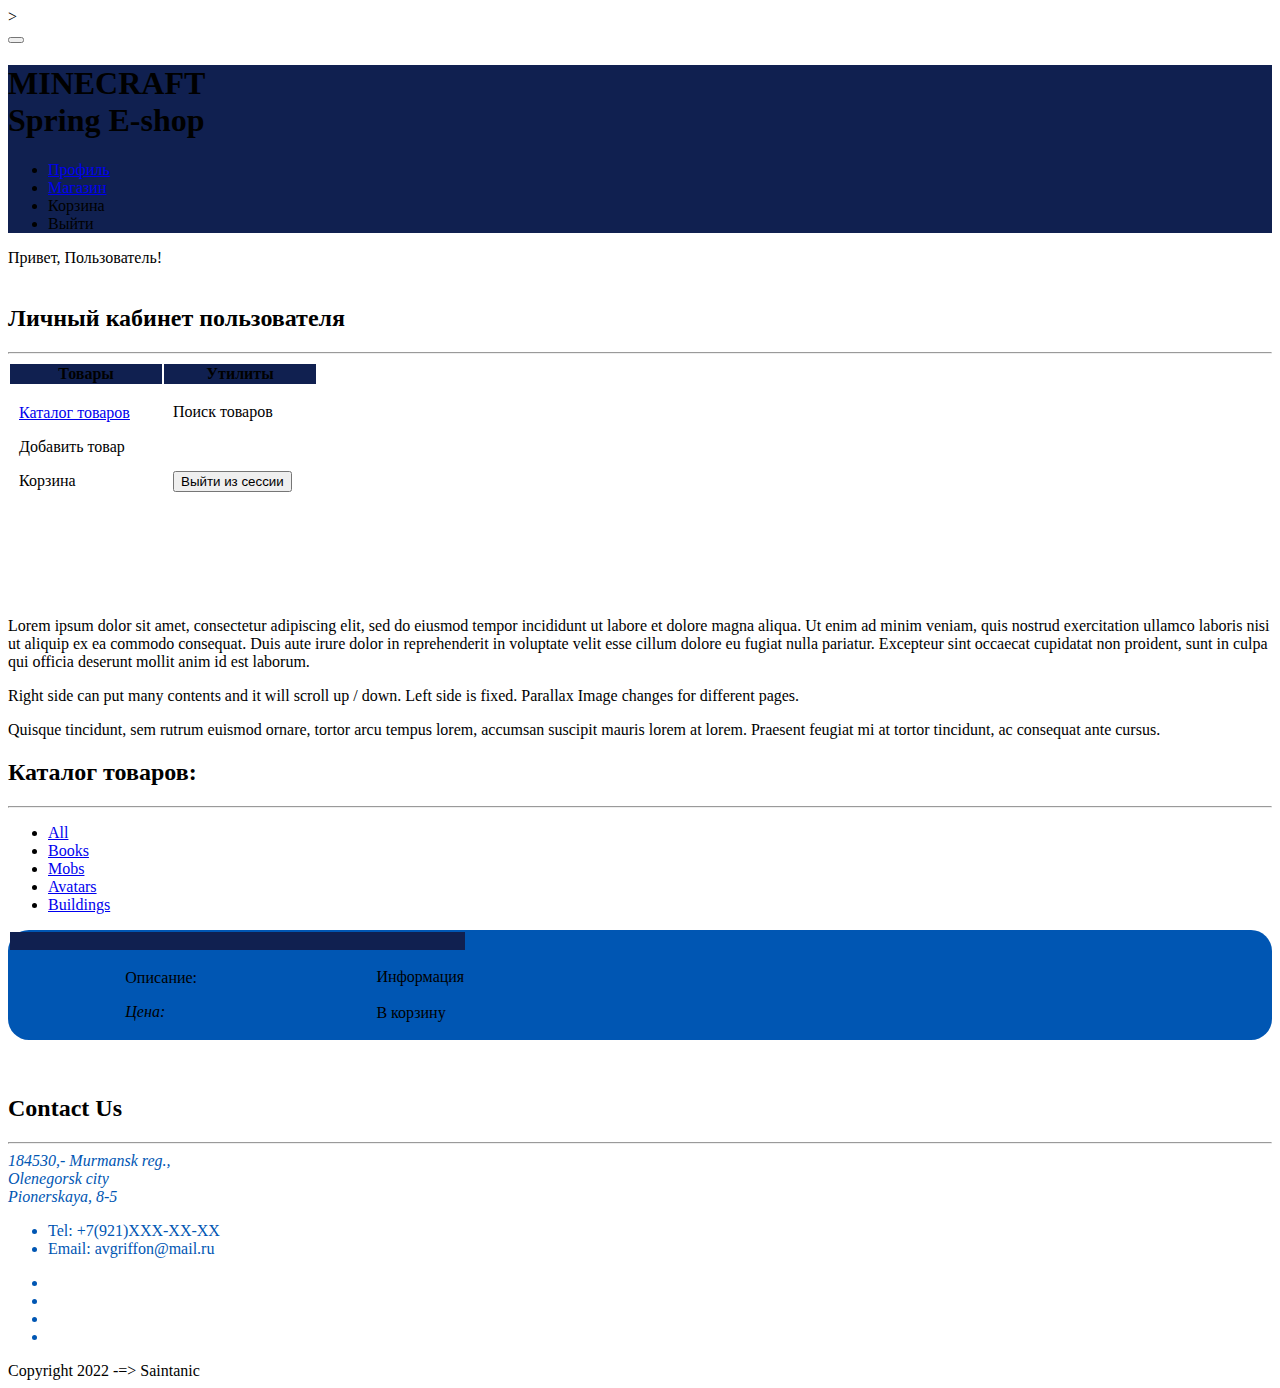
<file: SpringEshop/src/main/resources/templates/user/index.html>
<!DOCTYPE html>
<html lang="en" xmlns:th="http://www.thymeleaf.org" xmlns="http://www.w3.org/1999/html">
<head>
    <meta charset="UTF-8">
    <meta name="viewport" content="width=device-width, initial-scale=1.0">
    <title>Клиент панель</title>>
    <link th:href="@{/css/all.min.css}" rel="stylesheet">                              <!-- https://fontawesome.com/-->
    <link th:href="@{/css/magnific-popup.css}" type="text/css" rel="stylesheet">       <!-- https://dimsemenov.com/plugins/magnific-popup/ -->
    <link th:href="@{/img/bootstrap.min.css}" type="text/css" rel="stylesheet">        <!-- https://getbootstrap.com/ -->
    <link th:href="@{/slick/slick.min.css}" type="text/css" rel="stylesheet">          <!-- https://kenwheeler.github.io/slick/ -->
    <link th:href="@{/slick/slick-theme.css}" type="text/css" rel="stylesheet">
    <link th:href="@{/css/templatemo-upright.css}" type="text/css" rel="stylesheet">
</head>
<body>
<div class="container-fluid">
    <div class="row">
        <!-- Leftside bar -->
        <div th:id="tm-sidebar" class="tm-sidebar">
            <nav class="tm-nav">
                <button class="navbar-toggler" type="button" aria-label="Toggle navigation">
                    <i class="fas fa-bars"></i></button>
                <div style="background-color: #102050">
                    <div class="tm-brand-box">
                        <h1 class="tm-brand">MINECRAFT<br>Spring E-shop</h1>
                    </div>
                    <ul th:id="tm-main-nav">
                        <li class="nav-item">
                            <div class="triangle-right"></div>
                            <div class="nav-link"><a href="#home" th:href="@{/admin}">Профиль</a></div>
                        </li>
                        <li class="nav-item">
                            <div class="triangle-right"></div>
                            <div class="nav-link"><a href="#gallery" th:href="@{/product}">Магазин</a></div>
                        </li>
                        <li class="nav-item">
                            <div class="triangle-right"></div>
                            <div class="nav-link"><a th:href="@{/cart}">Корзина</a></div>
                        </li>
                        <li class="nav-item">
                            <div class="triangle-right"></div>
                            <div class="nav-link"><a th:href="@{/logout}">Выйти</a></div>
                        </li>
                    </ul>
                </div>
                <footer class="mb-3 tm-mt-200">
                    Привет, Пользователь! <br> &nbsp;
                </footer>
            </nav>
        </div>

        <div class="tm-main">
            <!-- Home section -->
            <div class="tm-section-wrap">
                <div class="tm-parallax" data-parallax="scroll" data-image-src="/img/img-01.jpg"></div>
                <section id="home" class="tm-section">
                    <h2 class="tm-text-primary">Личный кабинет пользователя</h2>
                    <hr class="mb-5">
                    <div class="row">
                        <div class="col-lg-6 tm-col-home mb-4">
                            <div class="tm-text-container">
                                <div class="tm-text-container"></div>
                                <table style="border: none">
                                    <thead>
                                    <tr style="background-color: #102050">
                                        <th colspan="2"> <b style="text-align: left">Товары</b></th>
                                        <th colspan="2"> <b style="text-align: left">Утилиты</b></th></tr>
                                    </thead>
                                    <tbody>
                                    <tr>
                                        <td style="width: 2%"> &nbsp; </td>
                                        <td style="width: 48%">
                                            <p> <a href="#gallery">Каталог товаров</a> </p>
                                            <p> <a th:href="@{/admin/product/add}" >Добавить товар</a> </p>
                                            <p> <a th:href="@{/cart}">Корзина</a> </p>
                                        </td>
                                        <td style="width: 2%"> &nbsp; </td>
                                        <td style="width: 48%">
                                            <p><a th:href="@{/product}">Поиск товаров</a> </p>
                                            <p> &nbsp; </p>
                                            <p> <form method="post" th:action="@{/logout}">
                                            <input type="submit" value="Выйти из сессии"></form> </p>
                                        </td>
                                    </tr>
                                    </tbody>
                                </table>
                            </div>
                        </div><br><br><br><br><br>
                        <div class="col-lg-6 tm-col-home mb-4">
                            <div class="tm-text-container">
                                <div class="tm-icon-container mb-5 mr-0 ml-auto"></div>
                                <p>
                                    Lorem ipsum dolor sit amet, consectetur adipiscing elit, sed do
                                    eiusmod tempor incididunt ut labore et dolore magna aliqua. Ut
                                    enim ad minim veniam, quis nostrud exercitation ullamco laboris
                                    nisi ut aliquip ex ea commodo consequat. Duis aute irure dolor
                                    in reprehenderit in voluptate velit esse cillum dolore eu fugiat
                                    nulla pariatur. Excepteur sint occaecat cupidatat non proident,
                                    sunt in culpa qui officia deserunt mollit anim id est laborum.
                                </p><p>
                                    Right side can put many contents and it will
                                    scroll up / down. Left side is fixed. Parallax
                                    Image changes for different pages.
                                </p><p>
                                    Quisque tincidunt, sem rutrum euismod ornare, tortor arcu tempus
                                    lorem, accumsan suscipit mauris lorem at lorem. Praesent feugiat
                                    mi at tortor tincidunt, ac consequat ante cursus.
                                </p>
                                <div class="text-right"></div>
                            </div>
                        </div>
                    </div>
                </section>
            </div>
            <!-- Gallery section -->
            <div class="tm-section-wrap">
                <div class="tm-parallax" data-parallax="scroll" data-image-src="/img/img-02.jpg"></div>
                <section th:id="gallery" class="tm-section">
                    <h2 class="tm-text-primary">Каталог товаров:</h2>
                    <hr class="mb-5">
                    <ul class="tm-gallery-links">
                        <li>
                            <a href="javascript:void(0);" class="active tm-gallery-link" data-filter="*"> All </a>
                        </li>
                        <li>
                            <a href="javascript:void(0);" class="tm-gallery-link" data-filter="Books"> Books </a>
                        </li>
                        <li>
                            <a href="javascript:void(0);" class="tm-gallery-link" data-filter="Mobs"> Mobs </a>
                        </li>
                        <li>
                            <a href="javascript:void(0);" class="tm-gallery-link" data-filter="Avatars"> Avatars </a>
                        </li>
                        <li>
                            <a href="javascript:void(0);" class="tm-gallery-link" data-filter="Buildings"> Buildings </a>
                        </li>
                    </ul>
                    <div class="tm-gallery">
                        <div th:each="product : ${products}">
                            <div th:class="'effect-honey tm-gallery-item '+${product.getCategory().getName()}" style="margin-outside: 20px">
                                <div class="flex-row" style="background-color: #0056b3; border-radius: 21px;">
                                    <table style="border: none">
                                        <thead>
                                        <tr style="background-color: #102050"><th colspan="4">
                                            <p th:text="'Товар: ' + ${product.getTitle()}"></p></th></tr>
                                        </thead>
                                        <tbody>
                                        <tr>
                                            <td style="width: 25%; text-align: center">
                                                <img th:src="'/img/' + ${product.imageList[0].getFileName()}" width="50%"/>
                                            </td>
                                            <td style="width: 50%">
                                                <p>Описание: <i th:text="${product.getDescription()}"/></p>
                                                <p>Цена: <b th:text="${product.getPrice()}"/></p>
                                            </td>
                                            <td>
                                                <p>&nbsp;</p>
                                            </td>
                                            <td style="width: 20%">
                                                <a th:href="@{/product/info/{id}(id=${product.getId()})}">Информация</a>
                                                <br> &nbsp;
                                                <br><a th:href="@{/cart/add/{id}(id=${product.getId()})}">В корзину</a>
                                            </td>
                                        </tr>
                                        </tbody>
                                    </table>
                                </div>
                            </div>
                        </div><br><br>
                    </div>
                </section>
            </div>

            <!-- Contact section -->
            <div class="tm-section-wrap">
                <div class="tm-parallax" data-parallax="scroll" data-image-src="/img/img-04.jpg"></div>
                <div th:id="contact" class="tm-section">
                    <h2 class="tm-text-primary">Contact Us</h2>
                    <hr class="mb-5">
                    <div class="row" style="color: #0056b3">
                        <div class="col-xl-6 tm-contact-col-l mb-4"></div>
                        <div class="col-xl-6 tm-contact-col-r">
                            <!-- Map -->
                            <div class="mapouter mb-4">
                                <div class="gmap_canvas"></div>
                            </div>
                            <!-- Address -->
                            <address class="mb-4">
                                184530,- Murmansk reg.,<br>Olenegorsk city<br>Pionerskaya, 8-5
                            </address>
                            <!-- Links -->
                            <ul class="tm-contact-links mb-4">
                                <li class="mb-2">
                                    <a th:href="@{tel:8921XXXXXXX}">
                                        <i class="fas fa-phone mr-2 tm-contact-link-icon"></i>
                                        Tel: +7(921)XXX-XX-XX
                                    </a>
                                </li>
                                <li>
                                    <a th:href="@{mailto:mail.ru}">
                                        <i class="fas fa-at mr-2 tm-contact-link-icon"></i>
                                        Email: avgriffon@mail.ru
                                    </a>
                                </li>
                            </ul>
                            <ul class="tm-contact-social">
                                <li><a th:href="@{www.fb.com/templatemo}" class="tm-social-link"><i class="fab fa-facebook"></i></a></li>
                                <li><a th:href="@{www.twitter.com}" class="tm-social-link"><i class="fab fa-twitter"></i></a></li>
                                <li><a th:href="@{www.instagram.com}" class="tm-social-link"><i class="fab fa-instagram"></i></a></li>
                                <li><a th:href="@{www.youtube.com}" class="tm-social-link"><i class="fab fa-youtube"></i></a></li>
                            </ul>
                        </div>
                    </div>
                </div>
            </div>

            <div class="tm-section-wrap tm-copyright row">
                <div class="col-12">
                    <div class="text-right"> Copyright 2022 -=> Saintanic </div>
                </div>
            </div>
        </div> <!-- main -->
    </div>
</div>
<script th:src="@{/js/jquery-3.4.1.min.js}"></script>          <!-- https://jquery.com/ -->
<script th:src="@{/js/jquery.singlePageNav.min.js}"></script>  <!-- https://github.com/ChrisWojcik/single-page-nav -->
<script th:src="@{/js/parallax/parallax.min.js}"></script>     <!-- https://pixelcog.github.io/parallax.js/ -->
<script th:src="@{/js/imagesloaded.pkgd.min.js}"></script>     <!-- https://imagesloaded.desandro.com/ -->
<script th:src="@{/js/isotope.pkgd.min.js}"></script>          <!-- https://isotope.metafizzy.co/ -->
<script th:src="@{/js/jquery.magnific-popup.min.js}"></script> <!-- https://dimsemenov.com/plugins/magnific-popup/ -->
<script th:src="@{/slick/slick.min.js}"></script>              <!-- https://kenwheeler.github.io/slick/ -->
<script th:src="@{/js/templatemo-script.js}"></script>
</body>
</html>
</file>
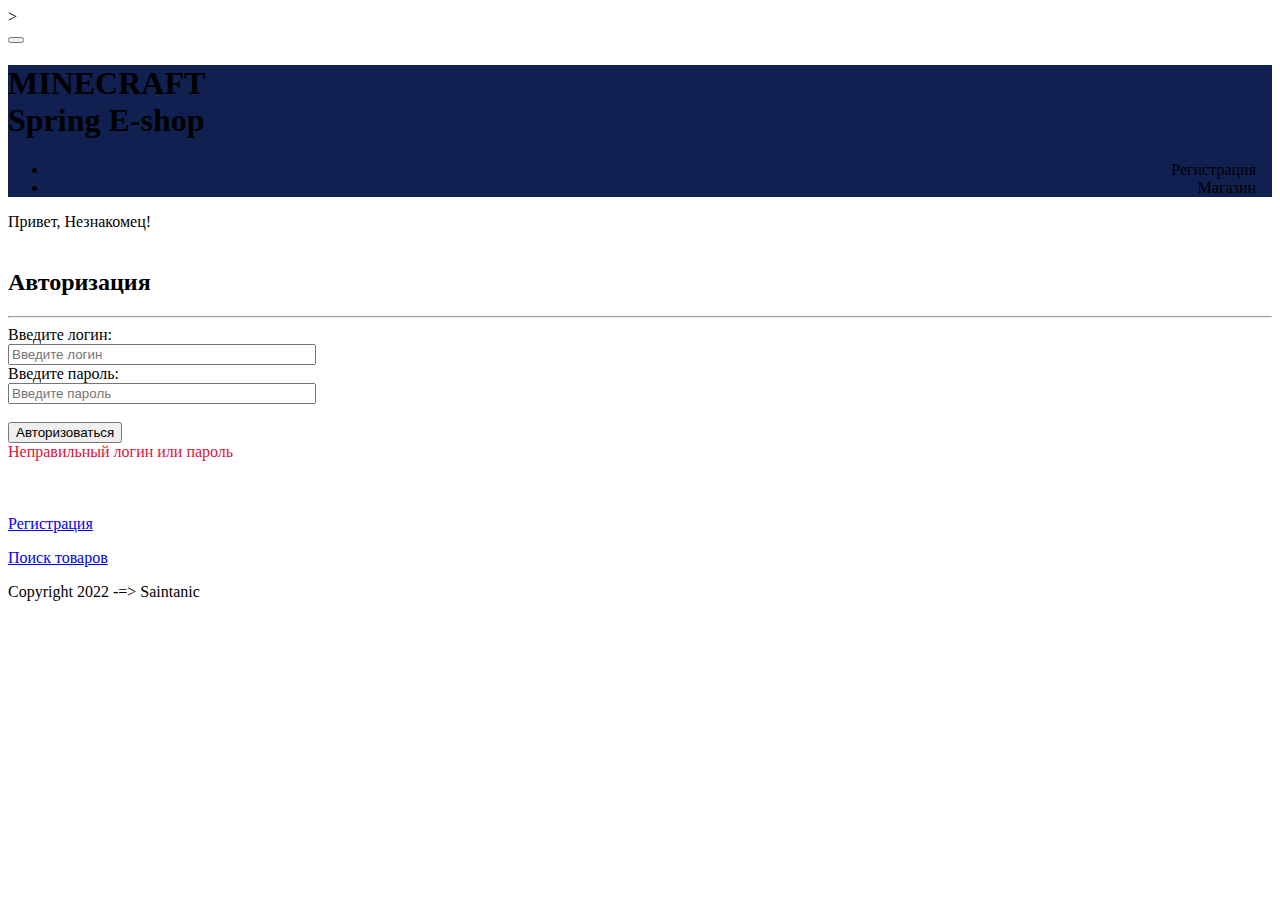
<file: SpringEshop/src/main/resources/templates/login.html>
<!DOCTYPE html>
<html lang="en" xmlns:th="http://www.thymeleaf.org" xmlns="http://www.w3.org/1999/html">
<head>
    <meta charset="UTF-8">
    <meta name="viewport" content="width=device-width, initial-scale=1.0">
    <title>Авторизация</title>>
    <link th:href="@{/css/magnific-popup.css}" type="text/css" rel="stylesheet">       <!-- https://dimsemenov.com/plugins/magnific-popup/ -->
    <link th:href="@{/img/bootstrap.min.css}" type="text/css" rel="stylesheet">        <!-- https://getbootstrap.com/ -->
    <link th:href="@{/slick/slick.min.css}" type="text/css" rel="stylesheet">          <!-- https://kenwheeler.github.io/slick/ -->
    <link th:href="@{/slick/slick-theme.css}" type="text/css" rel="stylesheet">
    <link th:href="@{/css/templatemo-upright.css}" type="text/css" rel="stylesheet">
</head>
<body>
<div class="container-fluid">
    <div class="row">
        <!-- Leftside bar -->
        <div th:id="tm-sidebar" class="tm-sidebar">
            <nav class="tm-nav">
                <button class="navbar-toggler" type="button" aria-label="Toggle navigation">
                    <i class="fas fa-bars"></i></button>
                <div style="background-color: #102050">
                    <div class="tm-brand-box">
                        <h1 class="tm-brand">MINECRAFT<br>Spring E-shop</h1>
                    </div>
                    <ul align="right" id="tm-main-nav">
                        <li class="nav-item">
                            <div class="nav-link"><a th:href="@{/auth/registration}">Регистрация&nbsp;&nbsp;&nbsp;&nbsp;</a></div>
                        </li>
                        <li class="nav-item">
                            <div class="nav-link"><a th:href="@{/product}">Магазин&nbsp;&nbsp;&nbsp;&nbsp;</a></div>
                        </li>
                    </ul>
                </div>
                <footer class="mb-3 tm-mt-200">
                    Привет, Незнакомец! <br> &nbsp;
                </footer>
            </nav>
        </div>
        <div class="tm-main">
            <!-- Home section -->
            <div class="tm-section-wrap">
                <div class="tm-parallax" data-parallax="scroll" data-image-src="/img/img-01.jpg"></div>
                <section id="home" class="tm-section">
                    <h2 class="tm-text-primary">Авторизация</h2>
                    <hr class="mb-5">
                    <div class="row">
                        <div class="col-lg-6 tm-col-home mb-4">
                            <div class="tm-text-container">
                                <form method="POST" action="/process_login">
                                    <input type="hidden" th:name="${_csrf.parameterName}" th:value="${_csrf.token}">
                                    <label for="username">Введите логин: </label><br>
                                    <input style="width: 300px" type="text" placeholder="Введите логин" name="username" id="username">
                                    <br>
                                    <label for="password">Введите пароль: </label><br>
                                    <input style="width: 300px" type="password" placeholder="Введите пароль" name="password" id="password">
                                    <br><br>
                                    <input type="submit" value="Авторизоваться">
                                    <div th:if="${param.error}" style="color: crimson">
                                        Неправильный логин или пароль
                                    </div>
                                </form><br><br><br>
                                <a href="/auth/registration">Регистрация</a><br>
                                <p><a href="/product">Поиск товаров</a> </p>
                            </div>
                        </div>
                    </div>
                </section>
            </div>

            <div class="tm-section-wrap tm-copyright row">
                <div class="col-12">
                    <div class="text-right"> Copyright 2022 -=> Saintanic </div>
                </div>
            </div>
        </div> <!-- main -->
    </div>
</div>
<script th:src="@{/js/jquery-3.4.1.min.js}"></script>          <!-- https://jquery.com/ -->
<script th:src="@{/js/jquery.singlePageNav.min.js}"></script>  <!-- https://github.com/ChrisWojcik/single-page-nav -->
<script th:src="@{/js/parallax/parallax.min.js}"></script>     <!-- https://pixelcog.github.io/parallax.js/ -->
<script th:src="@{/js/imagesloaded.pkgd.min.js}"></script>     <!-- https://imagesloaded.desandro.com/ -->
<script th:src="@{/js/isotope.pkgd.min.js}"></script>          <!-- https://isotope.metafizzy.co/ -->
<script th:src="@{/js/jquery.magnific-popup.min.js}"></script> <!-- https://dimsemenov.com/plugins/magnific-popup/ -->
<script th:src="@{/slick/slick.min.js}"></script>              <!-- https://kenwheeler.github.io/slick/ -->
<script th:src="@{/js/templatemo-script.js}"></script>
</body>
</html>
</file>
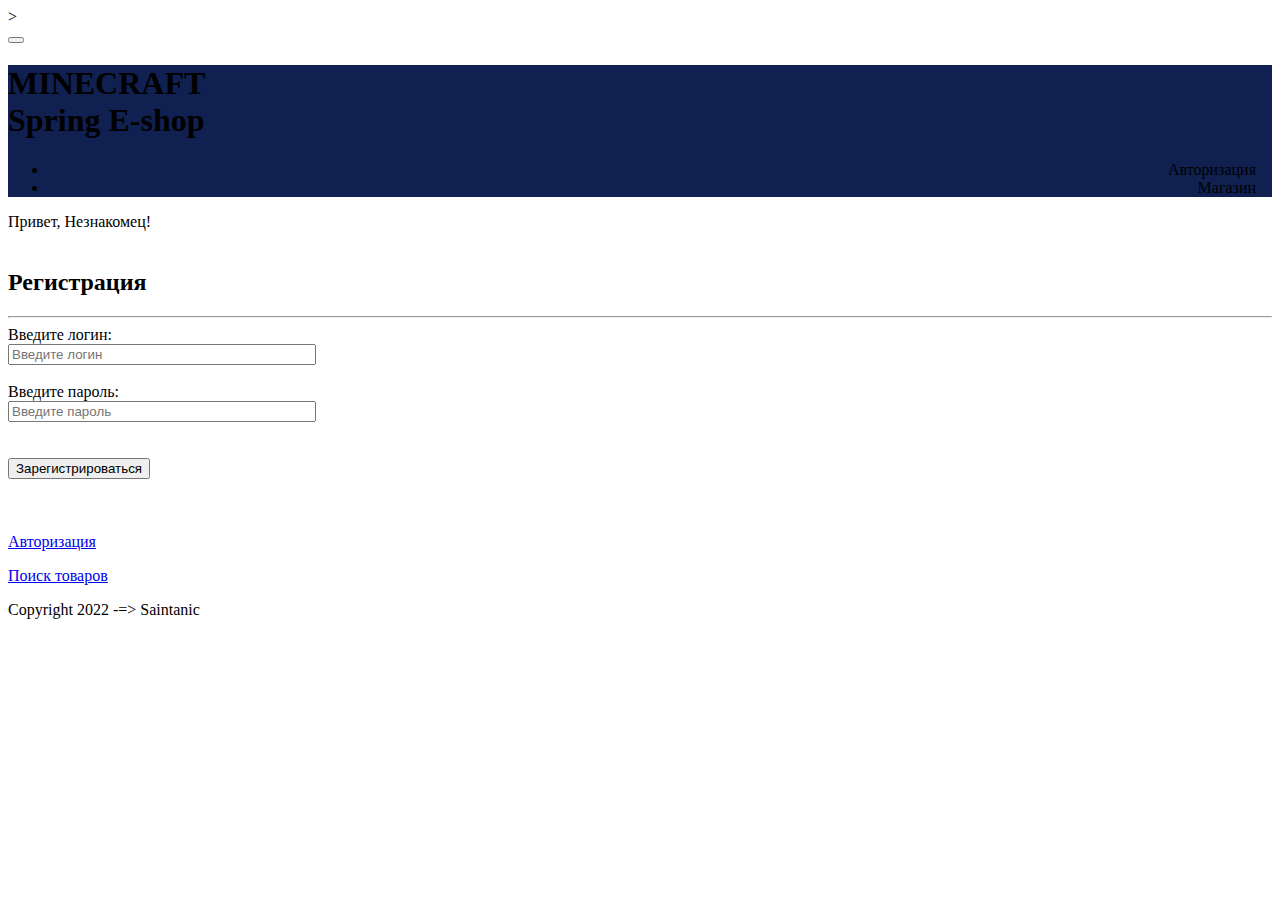
<file: SpringEshop/src/main/resources/templates/registration.html>
<!DOCTYPE html>
<html lang="en" xmlns:th="http://www.thymeleaf.org" xmlns="http://www.w3.org/1999/html">
<head>
  <meta charset="UTF-8">
  <meta name="viewport" content="width=device-width, initial-scale=1.0">
  <title>Регистрация</title>>
  <link th:href="@{/css/magnific-popup.css}" type="text/css" rel="stylesheet">       <!-- https://dimsemenov.com/plugins/magnific-popup/ -->
  <link th:href="@{/img/bootstrap.min.css}" type="text/css" rel="stylesheet">        <!-- https://getbootstrap.com/ -->
  <link th:href="@{/slick/slick.min.css}" type="text/css" rel="stylesheet">          <!-- https://kenwheeler.github.io/slick/ -->
  <link th:href="@{/slick/slick-theme.css}" type="text/css" rel="stylesheet">
  <link th:href="@{/css/templatemo-upright.css}" type="text/css" rel="stylesheet">
</head>
<body>
<div class="container-fluid">
  <div class="row">
    <!-- Leftside bar -->
    <div id="tm-sidebar" class="tm-sidebar">
      <nav class="tm-nav">
        <button class="navbar-toggler" type="button" aria-label="Toggle navigation">
          <i class="fas fa-bars"></i></button>
        <div style="background-color: #102050">
          <div class="tm-brand-box">
            <h1 class="tm-brand">MINECRAFT<br>Spring E-shop</h1>
          </div>
          <ul align="right" id="tm-main-nav">
            <li class="nav-item">
              <div class="nav-link"><div><a th:href="@{/auth/login}">Авторизация&nbsp;&nbsp;&nbsp;&nbsp;</a></div></div>
            </li>
            <li class="nav-item">
              <div class="nav-link"><div><a th:href="@{/product}">Магазин&nbsp;&nbsp;&nbsp;&nbsp;</a></div></div>
            </li>
          </ul>
        </div>
        <footer class="mb-3 tm-mt-200">
          Привет, Незнакомец! <br> &nbsp;
        </footer>
      </nav>
    </div>
    <div class="tm-main">
      <!-- Home section -->
      <div class="tm-section-wrap">
        <div class="tm-parallax" data-parallax="scroll" data-image-src="/img/img-01.jpg"></div>
        <section id="home" class="tm-section">
          <h2 class="tm-text-primary">Регистрация</h2>
          <hr class="mb-5">
          <div class="row">
            <div class="col-lg-6 tm-col-home mb-4">
              <div class="tm-text-container">
                <form method="POST" th:action="@{/auth/registration}" th:object="${person}">
                  <label for="login">Введите логин: </label><br>
                  <input style="width: 300px" type="text" th:field="*{login}" placeholder="Введите логин" name="username" id="login">
                  <div style="color: crimson" th:if="${#fields.hasErrors('login')}" th:errors="*{login}"></div>
                  <br>
                  <label for="password">Введите пароль: </label><br>
                  <input style="width: 300px" type="password" th:field="*{password}" placeholder="Введите пароль" name="password" id="password">
                  <div style="color: crimson" th:if="${#fields.hasErrors('password')}" th:errors="*{password}"></div>
                  <br><br>
                  <input type="submit" value="Зарегистрироваться">
                </form><br><br><br>
                <a href="/auth/login">Авторизация</a><br>
                <p><a href="/product">Поиск товаров</a> </p>
              </div>
            </div>
          </div>
        </section>
      </div>

      <div class="tm-section-wrap tm-copyright row">
        <div class="col-12">
          <div class="text-right"> Copyright 2022 -=> Saintanic </div>
        </div>
      </div>
    </div> <!-- main -->
  </div>
</div>
<script th:src="@{/js/jquery-3.4.1.min.js}"></script>          <!-- https://jquery.com/ -->
<script th:src="@{/js/jquery.singlePageNav.min.js}"></script>  <!-- https://github.com/ChrisWojcik/single-page-nav -->
<script th:src="@{/js/parallax/parallax.min.js}"></script>     <!-- https://pixelcog.github.io/parallax.js/ -->
<script th:src="@{/js/imagesloaded.pkgd.min.js}"></script>     <!-- https://imagesloaded.desandro.com/ -->
<script th:src="@{/js/isotope.pkgd.min.js}"></script>          <!-- https://isotope.metafizzy.co/ -->
<script th:src="@{/js/jquery.magnific-popup.min.js}"></script> <!-- https://dimsemenov.com/plugins/magnific-popup/ -->
<script th:src="@{/slick/slick.min.js}"></script>              <!-- https://kenwheeler.github.io/slick/ -->
<script th:src="@{/js/templatemo-script.js}"></script>
</body>
</html>
</file>
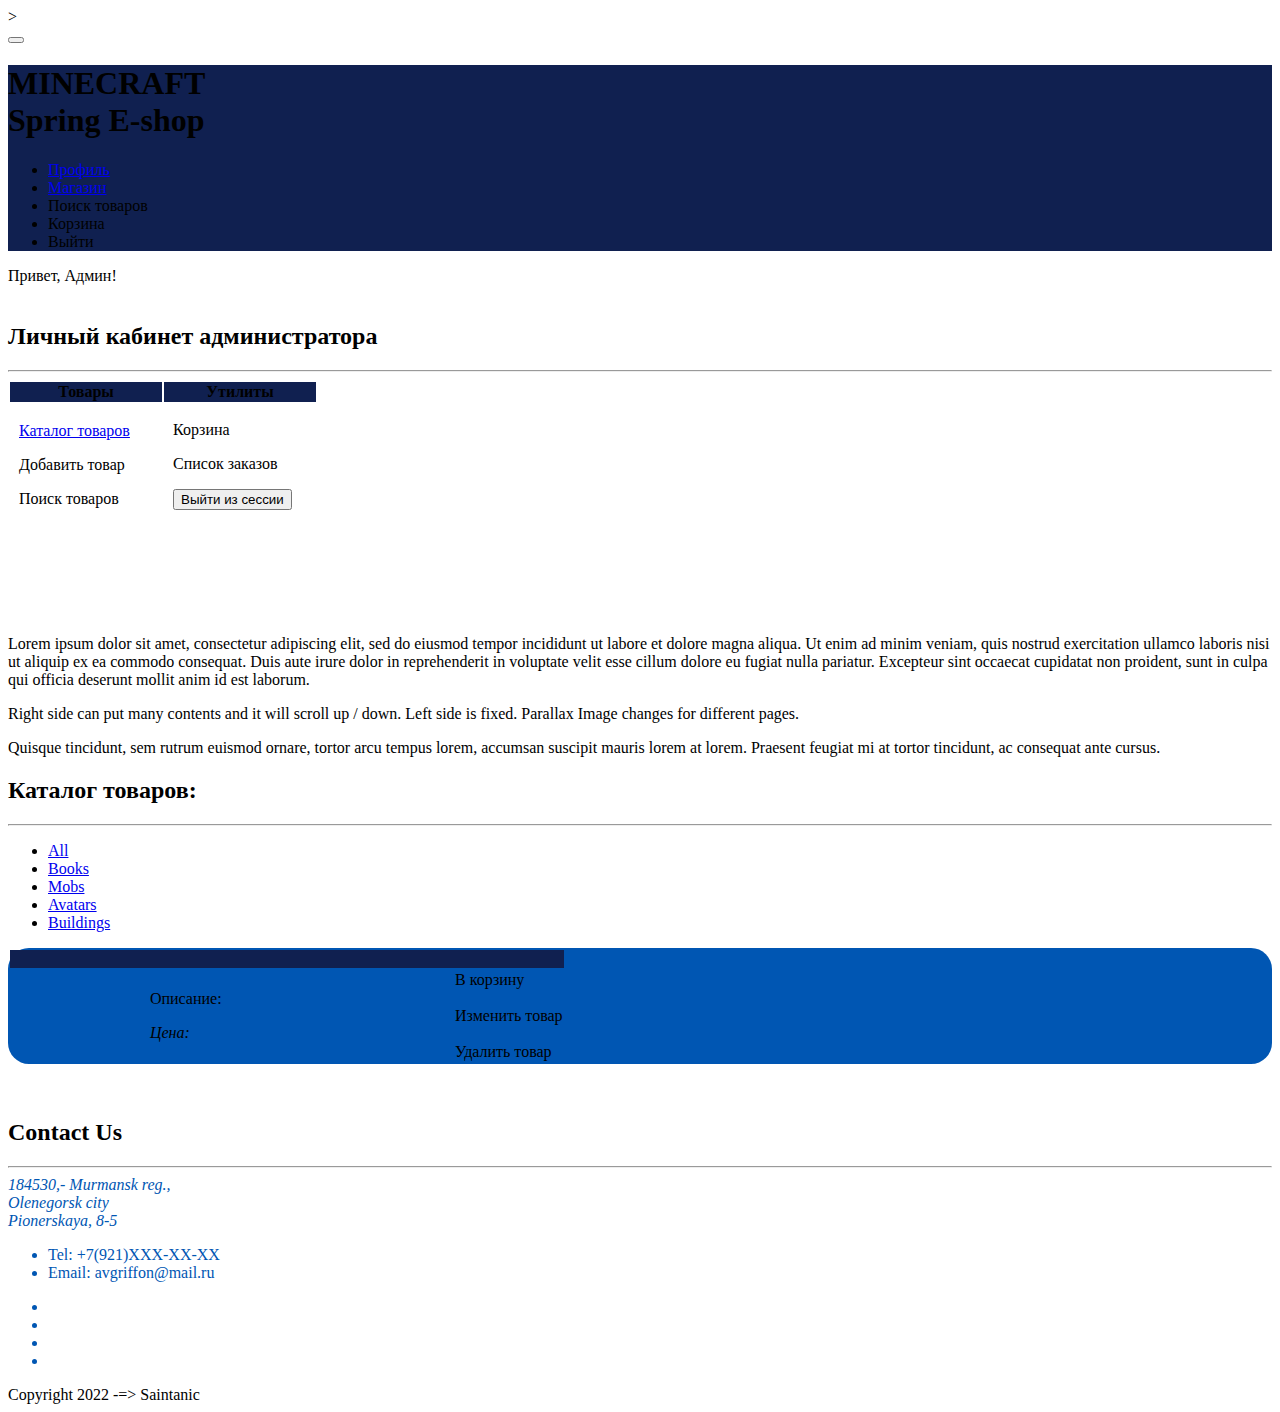
<file: SpringEshop/src/main/resources/templates/admin/admin.html>
<!DOCTYPE html>
<html lang="en" xmlns:th="http://www.thymeleaf.org" xmlns="http://www.w3.org/1999/html">
<head>
    <meta charset="UTF-8">
    <meta name="viewport" content="width=device-width, initial-scale=1.0">
    <title>Админ панель</title>>
    <link th:href="@{/css/all.min.css}" rel="stylesheet">                              <!-- https://fontawesome.com/-->
    <link th:href="@{/css/magnific-popup.css}" type="text/css" rel="stylesheet">       <!-- https://dimsemenov.com/plugins/magnific-popup/ -->
    <link th:href="@{/img/bootstrap.min.css}" type="text/css" rel="stylesheet">        <!-- https://getbootstrap.com/ -->
    <link th:href="@{/slick/slick.min.css}" type="text/css" rel="stylesheet">          <!-- https://kenwheeler.github.io/slick/ -->
    <link th:href="@{/slick/slick-theme.css}" type="text/css" rel="stylesheet">
    <link th:href="@{/css/templatemo-upright.css}" type="text/css" rel="stylesheet">
</head>
<body>
<div class="container-fluid">
    <div class="row">
        <!-- Leftside bar -->
        <div th:id="tm-sidebar" class="tm-sidebar">
            <nav class="tm-nav">
                <button class="navbar-toggler" type="button" aria-label="Toggle navigation">
                    <i class="fas fa-bars"></i></button>
                <div style="background-color: #102050">
                    <div class="tm-brand-box">
                        <h1 class="tm-brand">MINECRAFT<br>Spring E-shop</h1>
                    </div>
                    <ul th:id="tm-main-nav">
                        <li class="nav-item">
                            <div class="triangle-right"></div>
                            <div class="nav-link"><a href="#home" th:href="@{/admin}">Профиль</a></div>
                        </li>
                        <li class="nav-item">
                            <div class="triangle-right"></div>
                            <div class="nav-link"><a href="#gallery" th:href="@{/products}">Магазин</a></div>
                        </li>
                        <li class="nav-item">
                            <div class="triangle-right"></div>
                            <div class="nav-link"><a th:href="@{/product}">Поиск товаров</a></div>
                        </li>
                        <li class="nav-item">
                            <div class="triangle-right"></div>
                            <div class="nav-link"><a th:href="@{/cart}">Корзина</a></div>
                        </li>
                        <li class="nav-item">
                            <div class="triangle-right"></div>
                            <div class="nav-link"><a th:href="@{/logout}">Выйти</a></div>
                        </li>
                    </ul>
                </div>
                <footer class="mb-3 tm-mt-200">
                    Привет, Админ! <br> &nbsp;
                </footer>
            </nav>
        </div>

        <div class="tm-main">
            <!-- Home section -->
            <div class="tm-section-wrap">
                <div class="tm-parallax" data-parallax="scroll" data-image-src="/img/img-01.jpg"></div>
                <section id="home" class="tm-section">
                    <h2 class="tm-text-primary">Личный кабинет администратора</h2>
                    <hr class="mb-5">
                    <div class="row">
                        <div class="col-lg-6 tm-col-home mb-4">
                            <div class="tm-text-container">
                                <div class="tm-text-container"></div>
                                <table style="border: none">
                                    <thead>
                                    <tr style="background-color: #102050">
                                    <th colspan="2"> <b style="text-align: left">Товары</b></th>
                                    <th colspan="2"> <b style="text-align: left">Утилиты</b></th></tr>
                                    </thead>
                                    <tbody>
                                    <tr>
                                        <td style="width: 2%"> &nbsp; </td>
                                        <td style="width: 48%">
                                            <p> <a href="#gallery">Каталог товаров</a> </p>
                                            <p> <a th:href="@{/admin/product/add}" >Добавить товар</a> </p>
                                            <p> <a th:href="@{/product}">Поиск товаров</a> </p>
                                        </td>
                                        <td style="width: 2%"> &nbsp; </td>
                                        <td style="width: 48%">
                                            <p> <a th:href="@{/cart}">Корзина</a> </p>
                                            <p> <a th:href="@{/orders}">Список заказов</a> </p>
                                            <p> <form method="post" th:action="@{/logout}">
                                            <input type="submit" value="Выйти из сессии"></form> </p>
                                        </td>
                                    </tr>
                                    </tbody>
                                </table>
                            </div>
                        </div><br><br><br><br><br>
                        <div class="col-lg-6 tm-col-home mb-4">
                            <div class="tm-text-container">
                                <div class="tm-icon-container mb-5 mr-0 ml-auto"></div>
                                <p>
                                    Lorem ipsum dolor sit amet, consectetur adipiscing elit, sed do
                                    eiusmod tempor incididunt ut labore et dolore magna aliqua. Ut
                                    enim ad minim veniam, quis nostrud exercitation ullamco laboris
                                    nisi ut aliquip ex ea commodo consequat. Duis aute irure dolor
                                    in reprehenderit in voluptate velit esse cillum dolore eu fugiat
                                    nulla pariatur. Excepteur sint occaecat cupidatat non proident,
                                    sunt in culpa qui officia deserunt mollit anim id est laborum.
                                </p><p>
                                    Right side can put many contents and it will
                                    scroll up / down. Left side is fixed. Parallax
                                    Image changes for different pages.
                                </p><p>
                                    Quisque tincidunt, sem rutrum euismod ornare, tortor arcu tempus
                                    lorem, accumsan suscipit mauris lorem at lorem. Praesent feugiat
                                    mi at tortor tincidunt, ac consequat ante cursus.
                                </p>
                                <div class="text-right"></div>
                            </div>
                        </div>
                    </div>
                </section>
            </div>
            <!-- Gallery section -->
            <div class="tm-section-wrap">
                <div class="tm-parallax" data-parallax="scroll" data-image-src="/img/img-02.jpg"></div>
                <section th:id="gallery" class="tm-section">
                    <h2 class="tm-text-primary">Каталог товаров:</h2>
                    <hr class="mb-5">
                    <ul class="tm-gallery-links">
                        <li>
                            <a href="javascript:void(0);" class="active tm-gallery-link" data-filter="*"> All </a>
                        </li>
                        <li>
                            <a href="javascript:void(0);" class="tm-gallery-link" data-filter="Books"> Books </a>
                        </li>
                        <li>
                            <a href="javascript:void(0);" class="tm-gallery-link" data-filter="Mobs"> Mobs </a>
                        </li>
                        <li>
                            <a href="javascript:void(0);" class="tm-gallery-link" data-filter="Avatars"> Avatars </a>
                        </li>
                        <li>
                            <a href="javascript:void(0);" class="tm-gallery-link" data-filter="Buildings"> Buildings </a>
                        </li>
                    </ul>
                    <div class="tm-gallery">
                        <div th:each="product : ${products}">
                            <div th:class="'effect-honey tm-gallery-item '+${product.getCategory().getName()}" style="margin-outside: 20px">
                                <div class="flex-row" style="background-color: #0056b3; border-radius: 21px;">
                                    <table style="border: none">
                                        <thead>
                                        <tr style="background-color: #102050"><th colspan="4">
                                            <p th:text="'Товар: ' + ${product.getTitle()}"></p></th></tr>
                                        </thead>
                                        <tbody>
                                        <tr>
                                            <td style="width: 25%; text-align: center">
                                                <img th:src="'/img/' + ${product.imageList[0].getFileName()}" width="50%"/>
                                            </td>
                                            <td style="width: 50%">
                                                <p>Описание: <i th:text="${product.getDescription()}"/></p>
                                                <p>Цена: <b th:text="${product.getPrice()}"/></p>
                                            </td>
                                            <td>
                                                <p>&nbsp;</p>
                                            </td>
                                            <td style="width: 20%">
                                                <a th:href="@{/cart/add/{id}(id=${product.getId()})}">В корзину</a><br>
                                                <br><a th:href="@{/admin/product/edit/{id}(id=${product.getId()})}">Изменить товар</a><br>
                                                <br><a th:href="@{/admin/product/delete/{id}(id=${product.getId()})}">Удалить товар</a>
                                            </td>
                                        </tr>
                                        </tbody>
                                    </table>
                                </div>
                            </div>
                        </div><br><br>
                    </div>
                </section>
            </div>

            <!-- Contact section -->
            <div class="tm-section-wrap">
                <div class="tm-parallax" data-parallax="scroll" data-image-src="/img/img-04.jpg"></div>
                <div th:id="contact" class="tm-section">
                    <h2 class="tm-text-primary">Contact Us</h2>
                    <hr class="mb-5">
                    <div class="row" style="color: #0056b3">
                        <div class="col-xl-6 tm-contact-col-l mb-4"></div>
                        <div class="col-xl-6 tm-contact-col-r">
                            <!-- Map -->
                            <div class="mapouter mb-4">
                                <div class="gmap_canvas"></div>
                            </div>
                            <!-- Address -->
                            <address class="mb-4">
                                184530,- Murmansk reg.,<br>Olenegorsk city<br>Pionerskaya, 8-5
                            </address>
                            <!-- Links -->
                            <ul class="tm-contact-links mb-4">
                                <li class="mb-2">
                                    <a th:href="@{tel:8921XXXXXXX}">
                                        <i class="fas fa-phone mr-2 tm-contact-link-icon"></i>
                                        Tel: +7(921)XXX-XX-XX
                                    </a>
                                </li>
                                <li>
                                    <a th:href="@{mailto:mail.ru}">
                                        <i class="fas fa-at mr-2 tm-contact-link-icon"></i>
                                        Email: avgriffon@mail.ru
                                    </a>
                                </li>
                            </ul>
                            <ul class="tm-contact-social">
                                <li><a th:href="@{www.fb.com/templatemo}" class="tm-social-link"><i class="fab fa-facebook"></i></a></li>
                                <li><a th:href="@{www.twitter.com}" class="tm-social-link"><i class="fab fa-twitter"></i></a></li>
                                <li><a th:href="@{www.instagram.com}" class="tm-social-link"><i class="fab fa-instagram"></i></a></li>
                                <li><a th:href="@{www.youtube.com}" class="tm-social-link"><i class="fab fa-youtube"></i></a></li>
                            </ul>
                        </div>
                    </div>
                </div>
            </div>

            <div class="tm-section-wrap tm-copyright row">
                <div class="col-12">
                    <div class="text-right"> Copyright 2022 -=> Saintanic </div>
                </div>
            </div>
        </div> <!-- main -->
    </div>
</div>
<script th:src="@{/js/jquery-3.4.1.min.js}"></script>          <!-- https://jquery.com/ -->
<script th:src="@{/js/jquery.singlePageNav.min.js}"></script>  <!-- https://github.com/ChrisWojcik/single-page-nav -->
<script th:src="@{/js/parallax/parallax.min.js}"></script>     <!-- https://pixelcog.github.io/parallax.js/ -->
<script th:src="@{/js/imagesloaded.pkgd.min.js}"></script>     <!-- https://imagesloaded.desandro.com/ -->
<script th:src="@{/js/isotope.pkgd.min.js}"></script>          <!-- https://isotope.metafizzy.co/ -->
<script th:src="@{/js/jquery.magnific-popup.min.js}"></script> <!-- https://dimsemenov.com/plugins/magnific-popup/ -->
<script th:src="@{/slick/slick.min.js}"></script>              <!-- https://kenwheeler.github.io/slick/ -->
<script th:src="@{/js/templatemo-script.js}"></script>
</body>
</html>
</file>
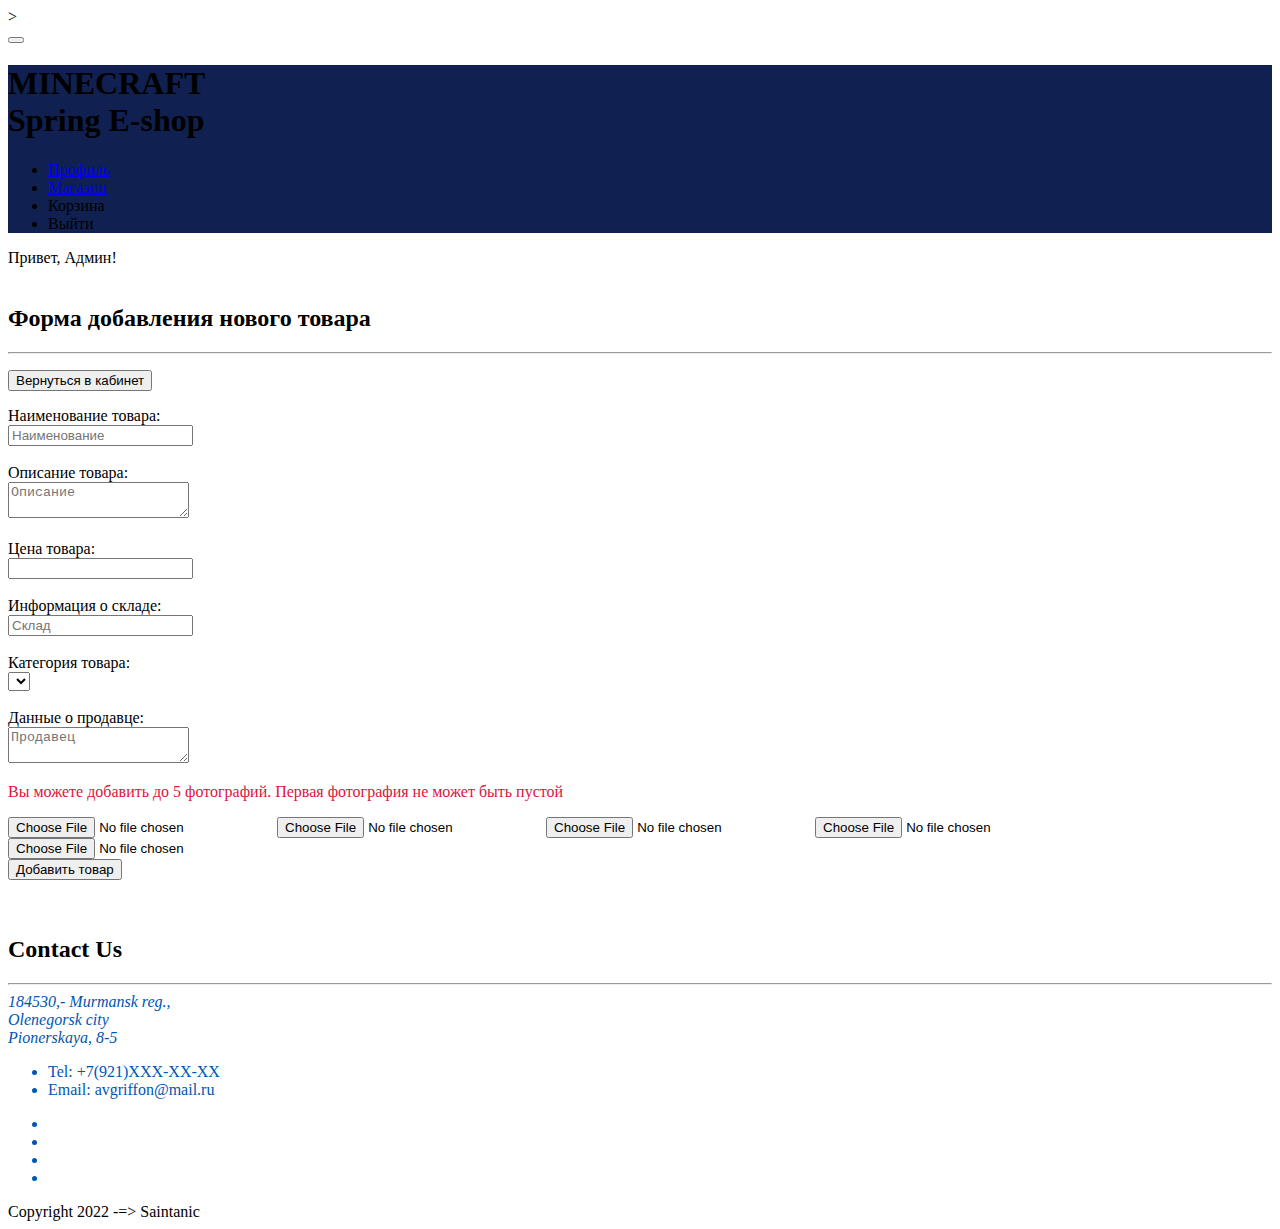
<file: SpringEshop/src/main/resources/templates/product/addProduct.html>
<!DOCTYPE html>
<html lang="en" xmlns:th="http://www.thymeleaf.org" xmlns="http://www.w3.org/1999/html">
<head>
    <meta charset="UTF-8">
    <meta name="viewport" content="width=device-width, initial-scale=1.0">
    <title>Добавление товара</title>>
    <link th:href="@{/css/all.min.css}" rel="stylesheet">                              <!-- https://fontawesome.com/-->
    <link th:href="@{/css/magnific-popup.css}" type="text/css" rel="stylesheet">       <!-- https://dimsemenov.com/plugins/magnific-popup/ -->
    <link th:href="@{/img/bootstrap.min.css}" type="text/css" rel="stylesheet">        <!-- https://getbootstrap.com/ -->
    <link th:href="@{/slick/slick.min.css}" type="text/css" rel="stylesheet">          <!-- https://kenwheeler.github.io/slick/ -->
    <link th:href="@{/slick/slick-theme.css}" type="text/css" rel="stylesheet">
    <link th:href="@{/css/templatemo-upright.css}" type="text/css" rel="stylesheet">
</head>
<body>
<div class="container-fluid">
    <div class="row">
        <!-- Leftside bar -->
        <div th:id="tm-sidebar" class="tm-sidebar">
            <nav class="tm-nav">
                <button class="navbar-toggler" type="button" aria-label="Toggle navigation">
                    <i class="fas fa-bars"></i></button>
                <div style="background-color: #102050">
                    <div class="tm-brand-box">
                        <h1 class="tm-brand">MINECRAFT<br>Spring E-shop</h1>
                    </div>
                    <ul th:id="tm-main-nav">
                        <li class="nav-item">
                            <div class="triangle-right"></div>
                            <div class="nav-link"><a href="#home" th:href="@{/admin}">Профиль</a></div>
                        </li>
                        <li class="nav-item">
                            <div class="triangle-right"></div>
                            <div class="nav-link"><a href="#gallery" th:href="@{/products}">Магазин</a></div>
                        </li>
                        <li class="nav-item">
                            <div class="triangle-right"></div>
                            <div class="nav-link"><a th:href="@{/cart}">Корзина</a></div>
                        </li>
                        <li class="nav-item">
                            <div class="triangle-right"></div>
                            <div class="nav-link"><a th:href="@{/logout}">Выйти</a></div>
                        </li>
                    </ul>
                </div>
                <footer class="mb-3 tm-mt-200">
                    Привет, Админ! <br> &nbsp;
                </footer>
            </nav>
        </div>

        <div class="tm-main">
            <!-- Home section -->
            <div class="tm-section-wrap">
                <div class="tm-parallax" data-parallax="scroll" data-image-src="/img/img-01.jpg"></div>
                <section id="home" class="tm-section">
                    <h2 class="tm-text-primary">Форма добавления нового товара</h2>
                    <hr class="mb-5">
                    <div class="row">
                        <div class="col-lg-6 tm-col-home mb-4">
                            <div class="tm-text-container">
                                <div class="tm-text-container"></div>
                            </div>
                        </div>
                        <div class="col-lg-6 tm-col-home mb-4">
                            <div class="tm-text-container" style="justify-items: stretch">
                                <p> <form method="post" th:action="@{/index}">
                                <input type="submit" value="Вернуться в кабинет"></form> </p>
                                <form th:method="POST" th:action="@{/admin/product/add}" th:object="${product}" enctype="multipart/form-data">
                                    <div class="container">
                                        <div class="row">
                                            <div class="col">
                                                <label for="title">Наименование товара: </label>
                                            </div>
                                            <div class="col">
                                                <input type="text" th:field="*{title}" placeholder="Наименование" id="title">
                                                <div style="color: crimson" th:if="${#fields.hasErrors('title')}" th:errors="*{title}"></div>
                                            </div><br>
                                        </div><div class="row">
                                        <div class="col">
                                            <label for="description">Описание товара: </label>
                                        </div>
                                        <div class="col">
                                            <textarea th:field="*{description}" placeholder="Описание" id="description"></textarea>
                                            <div style="color: crimson" th:if="${#fields.hasErrors('description')}" th:errors="*{description}"></div>
                                        </div><br>
                                    </div><div class="row">
                                        <div class="col">
                                            <label for="price">Цена товара: </label>
                                        </div>
                                        <div class="col">
                                            <input type="number" th:field="*{price}" min="1" step="0.00" id="price">
                                            <div style="color: crimson" th:if="${#fields.hasErrors('price')}" th:errors="*{price}"></div>
                                        </div><br>
                                    </div><div class="row">
                                        <div class="col">
                                            <label for="warehouse">Информация о складе: </label>
                                        </div>
                                        <div class="col">
                                            <input type="text" th:field="*{warehouse}" placeholder="Склад" id="warehouse">
                                            <div style="color: crimson" th:if="${#fields.hasErrors('warehouse')}" th:errors="*{warehouse}"></div>
                                        </div><br>
                                    </div><div class="row">
                                        <div class="col">
                                            <label for="category">Категория товара: </label>
                                        </div>
                                        <div class="col">
                                            <select name="category" th:field="*{category}" id="category">
                                                <div th:each="element : ${category}">
                                                    <option th:text="${element.getName()}" th:value="${element.getId()}"></option>
                                                </div></select>
                                        </div><br>
                                    </div><div class="row">
                                        <div class="col">
                                            <label for="seller">Данные о продавце: </label>
                                        </div>
                                        <div class="col">
                                            <textarea th:field="*{seller}" placeholder="Продавец" id="seller"></textarea>
                                            <div style="color: crimson" th:if="${#fields.hasErrors('seller')}" th:errors="*{seller}"></div>
                                        </div>
                                    </div><div class="row">
                                        <div class="col">
                                            <p style="color: crimson">Вы можете добавить до 5 фотографий. Первая фотография не может быть пустой</p>
                                            <input type="file" value="+" name="file_one">&nbsp;&nbsp;&nbsp;
                                            <input type="file" value="+" name="file_two">&nbsp;&nbsp;&nbsp;
                                            <input type="file" value="+" name="file_three">&nbsp;&nbsp;&nbsp;
                                            <input type="file" value="+" name="file_four">&nbsp;&nbsp;&nbsp;
                                            <input type="file" value="+" name="file_five">
                                        </div>
                                        <div class="col"> <input type="submit" value="Добавить товар"> </div>
                                    </div>
                                    </div>
                                </form>
                                <div class="text-right"><br><br></div>
                            </div>
                        </div>
                    </div>
                </section>
            </div>

            <!-- Contact section -->
            <div class="tm-section-wrap">
                <div class="tm-parallax" data-parallax="scroll" data-image-src="/img/img-04.jpg"></div>
                <div th:id="contact" class="tm-section">
                    <h2 class="tm-text-primary">Contact Us</h2>
                    <hr class="mb-5">
                    <div class="row" style="color: #0056b3">
                        <div class="col-xl-6 tm-contact-col-l mb-4"></div>
                        <div class="col-xl-6 tm-contact-col-r">
                            <!-- Map -->
                            <div class="mapouter mb-4">
                                <div class="gmap_canvas"></div>
                            </div>
                            <!-- Address -->
                            <address class="mb-4">
                                184530,- Murmansk reg.,<br>Olenegorsk city<br>Pionerskaya, 8-5
                            </address>
                            <!-- Links -->
                            <ul class="tm-contact-links mb-4">
                                <li class="mb-2">
                                    <a th:href="@{tel:8921XXXXXXX}">
                                        <i class="fas fa-phone mr-2 tm-contact-link-icon"></i>
                                        Tel: +7(921)XXX-XX-XX
                                    </a>
                                </li>
                                <li>
                                    <a th:href="@{mailto:mail.ru}">
                                        <i class="fas fa-at mr-2 tm-contact-link-icon"></i>
                                        Email: avgriffon@mail.ru
                                    </a>
                                </li>
                            </ul>
                            <ul class="tm-contact-social">
                                <li><a th:href="@{www.fb.com/templatemo}" class="tm-social-link"><i class="fab fa-facebook"></i></a></li>
                                <li><a th:href="@{www.twitter.com}" class="tm-social-link"><i class="fab fa-twitter"></i></a></li>
                                <li><a th:href="@{www.instagram.com}" class="tm-social-link"><i class="fab fa-instagram"></i></a></li>
                                <li><a th:href="@{www.youtube.com}" class="tm-social-link"><i class="fab fa-youtube"></i></a></li>
                            </ul>
                        </div>
                    </div>
                </div>
            </div>

            <div class="tm-section-wrap tm-copyright row">
                <div class="col-12">
                    <div class="text-right"> Copyright 2022 -=> Saintanic </div>
                </div>
            </div>
        </div> <!-- main -->
    </div>
</div>
<script th:src="@{/js/jquery-3.4.1.min.js}"></script>          <!-- https://jquery.com/ -->
<script th:src="@{/js/jquery.singlePageNav.min.js}"></script>  <!-- https://github.com/ChrisWojcik/single-page-nav -->
<script th:src="@{/js/parallax/parallax.min.js}"></script>     <!-- https://pixelcog.github.io/parallax.js/ -->
<script th:src="@{/js/imagesloaded.pkgd.min.js}"></script>     <!-- https://imagesloaded.desandro.com/ -->
<script th:src="@{/js/isotope.pkgd.min.js}"></script>          <!-- https://isotope.metafizzy.co/ -->
<script th:src="@{/js/jquery.magnific-popup.min.js}"></script> <!-- https://dimsemenov.com/plugins/magnific-popup/ -->
<script th:src="@{/slick/slick.min.js}"></script>              <!-- https://kenwheeler.github.io/slick/ -->
<script th:src="@{/js/templatemo-script.js}"></script>
</body>
</html>
</file>
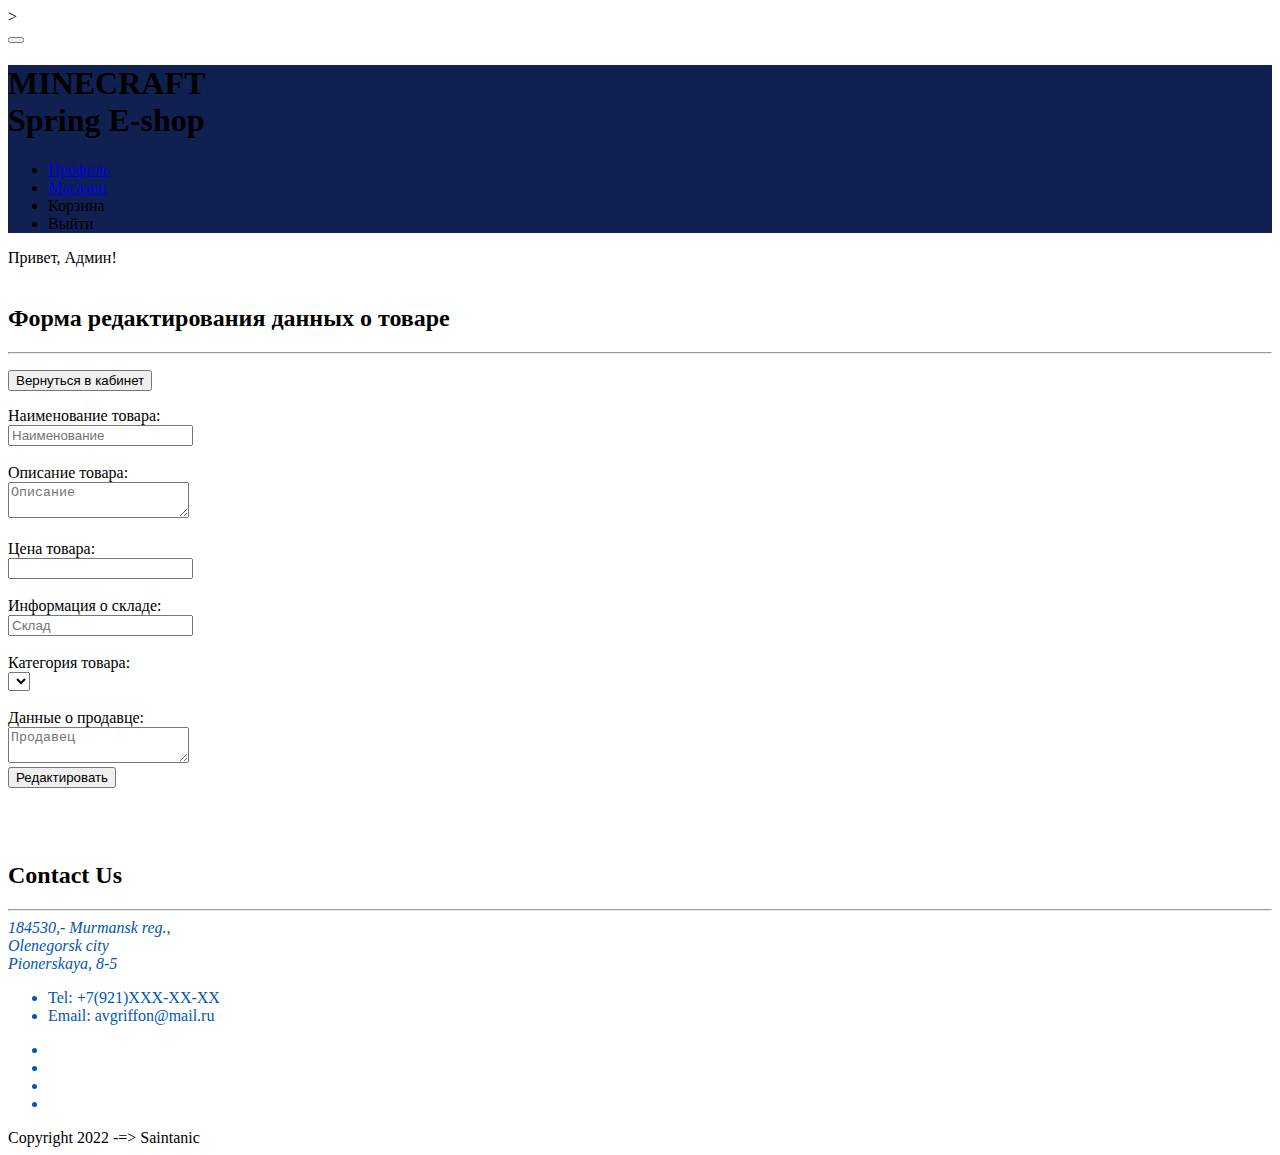
<file: SpringEshop/src/main/resources/templates/product/editProduct.html>
<!DOCTYPE html>
<html lang="en" xmlns:th="http://www.thymeleaf.org" xmlns="http://www.w3.org/1999/html">
<head>
    <meta charset="UTF-8">
    <meta name="viewport" content="width=device-width, initial-scale=1.0">
    <title>Редактирование товара</title>>
    <link th:href="@{/css/all.min.css}" rel="stylesheet">                              <!-- https://fontawesome.com/-->
    <link th:href="@{/css/magnific-popup.css}" type="text/css" rel="stylesheet">       <!-- https://dimsemenov.com/plugins/magnific-popup/ -->
    <link th:href="@{/img/bootstrap.min.css}" type="text/css" rel="stylesheet">        <!-- https://getbootstrap.com/ -->
    <link th:href="@{/slick/slick.min.css}" type="text/css" rel="stylesheet">          <!-- https://kenwheeler.github.io/slick/ -->
    <link th:href="@{/slick/slick-theme.css}" type="text/css" rel="stylesheet">
    <link th:href="@{/css/templatemo-upright.css}" type="text/css" rel="stylesheet">
</head>
<body>
<div class="container-fluid">
    <div class="row">
        <!-- Leftside bar -->
        <div th:id="tm-sidebar" class="tm-sidebar">
            <nav class="tm-nav">
                <button class="navbar-toggler" type="button" aria-label="Toggle navigation">
                    <i class="fas fa-bars"></i></button>
                <div style="background-color: #102050">
                    <div class="tm-brand-box">
                        <h1 class="tm-brand">MINECRAFT<br>Spring E-shop</h1>
                    </div>
                    <ul th:id="tm-main-nav">
                        <li class="nav-item">
                            <div class="triangle-right"></div>
                            <div class="nav-link"><a href="#home" th:href="@{/admin}">Профиль</a></div>
                        </li>
                        <li class="nav-item">
                            <div class="triangle-right"></div>
                            <div class="nav-link"><a href="#gallery" th:href="@{/products}">Магазин</a></div>
                        </li>
                        <li class="nav-item">
                            <div class="triangle-right"></div>
                            <div class="nav-link"><a th:href="@{/cart}">Корзина</a></div>
                        </li>
                        <li class="nav-item">
                            <div class="triangle-right"></div>
                            <div class="nav-link"><a th:href="@{/logout}">Выйти</a></div>
                        </li>
                    </ul>
                </div>
                <footer class="mb-3 tm-mt-200">
                    Привет, Админ! <br> &nbsp;
                </footer>
            </nav>
        </div>

        <div class="tm-main">
            <!-- Home section -->
            <div class="tm-section-wrap">
                <div class="tm-parallax" data-parallax="scroll" data-image-src="/img/img-01.jpg"></div>
                <section id="home" class="tm-section">
                    <h2 class="tm-text-primary">Форма редактирования данных о товаре</h2>
                    <hr class="mb-5">
                    <div class="row">
                        <div class="col-lg-6 tm-col-home mb-4">
                            <div class="tm-text-container">
                                <div class="tm-text-container"></div>
                            </div>
                        </div>
                        <div class="col-lg-6 tm-col-home mb-4">
                            <div class="tm-text-container" style="justify-items: stretch">
                                <p> <form method="post" th:action="@{/index}">
                                <input type="submit" value="Вернуться в кабинет"></form> </p>
                                <form th:method="POST" th:action="@{/admin/product/edit/{id}(id=${editProduct.getId()})}" th:object="${editProduct}">
                                    <div class="container">
                                        <div class="row">
                                            <div class="col">
                                                <label for="title">Наименование товара: </label>
                                            </div>
                                            <div class="col">
                                                <input type="text" th:field="*{title}" placeholder="Наименование" id="title">
                                                <div style="color: crimson" th:if="${#fields.hasErrors('title')}" th:errors="*{title}"></div>
                                            </div><br>
                                        </div><div class="row">
                                        <div class="col">
                                            <label for="description">Описание товара: </label>
                                        </div>
                                        <div class="col">
                                            <textarea th:field="*{description}" placeholder="Описание" id="description"></textarea>
                                            <div style="color: crimson" th:if="${#fields.hasErrors('description')}" th:errors="*{description}"></div>
                                        </div><br>
                                    </div><div class="row">
                                        <div class="col">
                                            <label for="price">Цена товара: </label>
                                        </div>
                                        <div class="col">
                                            <input type="number" th:field="*{price}" min="1" step="0.00" id="price">
                                            <div style="color: crimson" th:if="${#fields.hasErrors('price')}" th:errors="*{price}"></div>
                                        </div><br>
                                    </div><div class="row">
                                        <div class="col">
                                            <label for="warehouse">Информация о складе: </label>
                                        </div>
                                        <div class="col">
                                            <input type="text" th:field="*{warehouse}" placeholder="Склад" id="warehouse">
                                            <div style="color: crimson" th:if="${#fields.hasErrors('warehouse')}" th:errors="*{warehouse}"></div>
                                        </div><br>
                                    </div><div class="row">
                                        <div class="col">
                                            <label for="category">Категория товара: </label>
                                        </div>
                                        <div class="col">
                                            <select name="category" th:field="*{category}" id="category">
                                                <div th:each="element : ${category}">
                                                    <option th:text="${element.getName()}" th:value="${element.getId()}"></option>
                                                </div></select>
                                        </div><br>
                                    </div><div class="row">
                                        <div class="col">
                                            <label for="seller">Данные о продавце: </label>
                                        </div>
                                        <div class="col">
                                            <textarea th:field="*{seller}" placeholder="Продавец" id="seller"></textarea>
                                            <div style="color: crimson" th:if="${#fields.hasErrors('seller')}" th:errors="*{seller}"></div>
                                        </div>
                                    </div><div class="row">
                                        <div class="col">
                                            <input type="submit" value="Редактировать">
                                        </div>
                                        <div class="col"> &nbsp; </div>
                                    </div>
                                    </div>
                                </form>
                                <div class="text-right"><br><br></div>
                            </div>
                        </div>
                    </div>
                </section>
            </div>

            <!-- Contact section -->
            <div class="tm-section-wrap">
                <div class="tm-parallax" data-parallax="scroll" data-image-src="/img/img-04.jpg"></div>
                <div th:id="contact" class="tm-section">
                    <h2 class="tm-text-primary">Contact Us</h2>
                    <hr class="mb-5">
                    <div class="row" style="color: #0056b3">
                        <div class="col-xl-6 tm-contact-col-l mb-4"></div>
                        <div class="col-xl-6 tm-contact-col-r">
                            <!-- Map -->
                            <div class="mapouter mb-4">
                                <div class="gmap_canvas"></div>
                            </div>
                            <!-- Address -->
                            <address class="mb-4">
                                184530,- Murmansk reg.,<br>Olenegorsk city<br>Pionerskaya, 8-5
                            </address>
                            <!-- Links -->
                            <ul class="tm-contact-links mb-4">
                                <li class="mb-2">
                                    <a th:href="@{tel:8921XXXXXXX}">
                                        <i class="fas fa-phone mr-2 tm-contact-link-icon"></i>
                                        Tel: +7(921)XXX-XX-XX
                                    </a>
                                </li>
                                <li>
                                    <a th:href="@{mailto:mail.ru}">
                                        <i class="fas fa-at mr-2 tm-contact-link-icon"></i>
                                        Email: avgriffon@mail.ru
                                    </a>
                                </li>
                            </ul>
                            <ul class="tm-contact-social">
                                <li><a th:href="@{www.fb.com/templatemo}" class="tm-social-link"><i class="fab fa-facebook"></i></a></li>
                                <li><a th:href="@{www.twitter.com}" class="tm-social-link"><i class="fab fa-twitter"></i></a></li>
                                <li><a th:href="@{www.instagram.com}" class="tm-social-link"><i class="fab fa-instagram"></i></a></li>
                                <li><a th:href="@{www.youtube.com}" class="tm-social-link"><i class="fab fa-youtube"></i></a></li>
                            </ul>
                        </div>
                    </div>
                </div>
            </div>

            <div class="tm-section-wrap tm-copyright row">
                <div class="col-12">
                    <div class="text-right"> Copyright 2022 -=> Saintanic </div>
                </div>
            </div>
        </div> <!-- main -->
    </div>
</div>
<script th:src="@{/js/jquery-3.4.1.min.js}"></script>          <!-- https://jquery.com/ -->
<script th:src="@{/js/jquery.singlePageNav.min.js}"></script>  <!-- https://github.com/ChrisWojcik/single-page-nav -->
<script th:src="@{/js/parallax/parallax.min.js}"></script>     <!-- https://pixelcog.github.io/parallax.js/ -->
<script th:src="@{/js/imagesloaded.pkgd.min.js}"></script>     <!-- https://imagesloaded.desandro.com/ -->
<script th:src="@{/js/isotope.pkgd.min.js}"></script>          <!-- https://isotope.metafizzy.co/ -->
<script th:src="@{/js/jquery.magnific-popup.min.js}"></script> <!-- https://dimsemenov.com/plugins/magnific-popup/ -->
<script th:src="@{/slick/slick.min.js}"></script>              <!-- https://kenwheeler.github.io/slick/ -->
<script th:src="@{/js/templatemo-script.js}"></script>
</body>
</html>
</file>
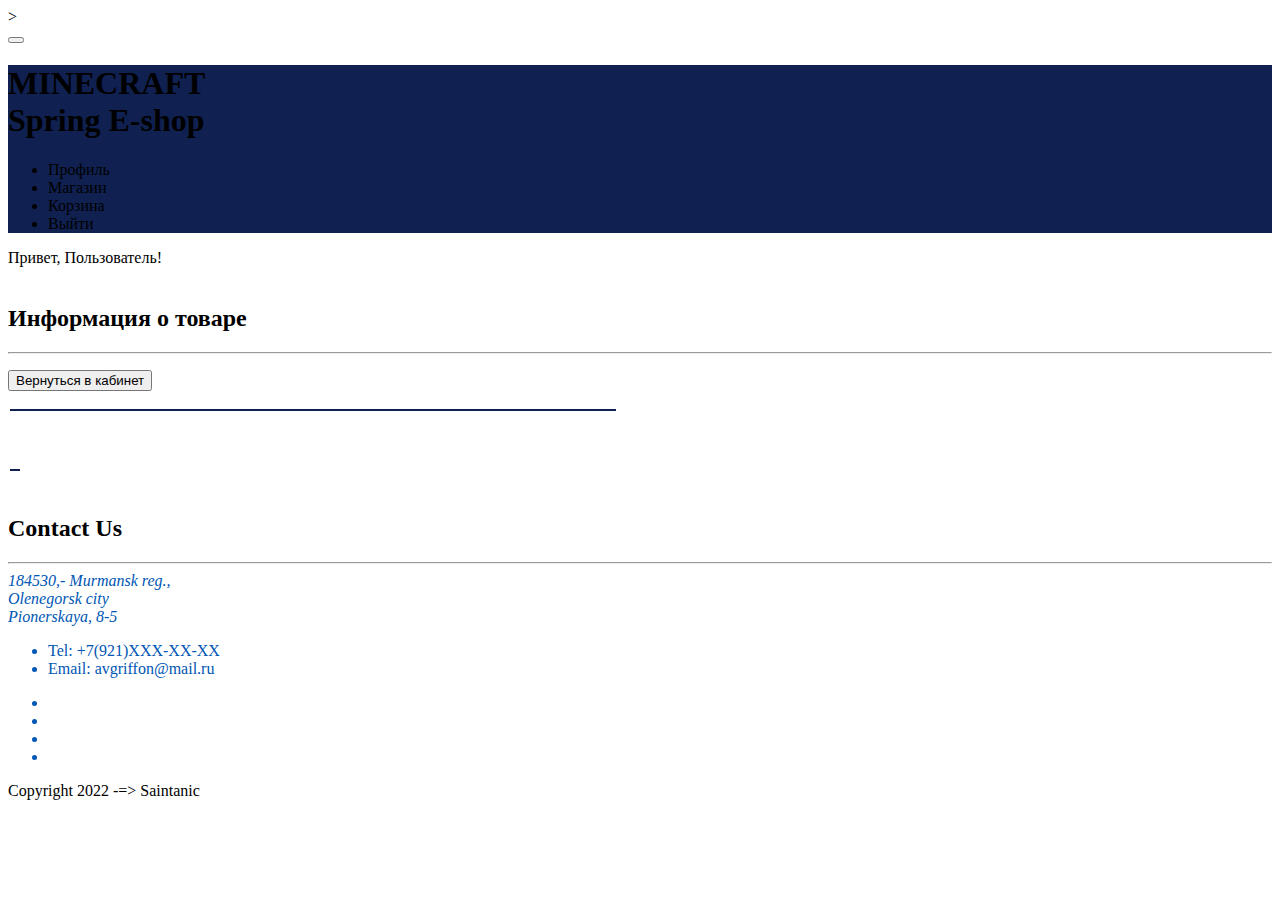
<file: SpringEshop/src/main/resources/templates/product/infoProduct.html>
<!DOCTYPE html>
<html lang="en" xmlns:th="http://www.thymeleaf.org" xmlns="http://www.w3.org/1999/html">
<head>
    <meta charset="UTF-8">
    <meta name="viewport" content="width=device-width, initial-scale=1.0">
    <title>Инфо о товаре</title>>
    <link th:href="@{/css/all.min.css}" rel="stylesheet">                              <!-- https://fontawesome.com/-->
    <link th:href="@{/css/magnific-popup.css}" type="text/css" rel="stylesheet">       <!-- https://dimsemenov.com/plugins/magnific-popup/ -->
    <link th:href="@{/img/bootstrap.min.css}" type="text/css" rel="stylesheet">        <!-- https://getbootstrap.com/ -->
    <link th:href="@{/slick/slick.min.css}" type="text/css" rel="stylesheet">          <!-- https://kenwheeler.github.io/slick/ -->
    <link th:href="@{/slick/slick-theme.css}" type="text/css" rel="stylesheet">
    <link th:href="@{/css/templatemo-upright.css}" type="text/css" rel="stylesheet">
</head>
<body>
<div class="container-fluid">
    <div class="row">
        <!-- Leftside bar -->
        <div th:id="tm-sidebar" class="tm-sidebar">
            <nav class="tm-nav">
                <button class="navbar-toggler" type="button" aria-label="Toggle navigation">
                    <i class="fas fa-bars"></i></button>
                <div style="background-color: #102050">
                    <div class="tm-brand-box">
                        <h1 class="tm-brand">MINECRAFT<br>Spring E-shop</h1>
                    </div>
                    <ul th:id="tm-main-nav">
                        <li class="nav-item">
                            <div class="triangle-right"></div>
                            <div class="nav-link"><a th:href="@{/admin}">Профиль</a></div>
                        </li>
                        <li class="nav-item">
                            <div class="triangle-right"></div>
                            <div class="nav-link"><a th:href="@{/products}">Магазин</a></div>
                        </li>
                        <li class="nav-item">
                            <div class="triangle-right"></div>
                            <div class="nav-link"><a th:href="@{/cart}">Корзина</a></div>
                        </li>
                        <li class="nav-item">
                            <div class="triangle-right"></div>
                            <div class="nav-link"><a th:href="@{/logout}">Выйти</a></div>
                        </li>
                    </ul>
                </div>
                <footer class="mb-3 tm-mt-200">
                    Привет, Пользователь! <br> &nbsp;
                </footer>
            </nav>
        </div>

        <div class="tm-main">
            <!-- Home section -->
            <div class="tm-section-wrap">
                <div class="tm-parallax" data-parallax="scroll" data-image-src="/img/img-01.jpg"></div>
                <section id="home" class="tm-section">
                    <h2 class="tm-text-primary">Информация о товаре</h2>
                    <hr class="mb-5">
                    <div class="row">
                        <div class="col-lg-6 tm-col-home mb-4">
                            <div class="tm-text-container">
                                <div class="tm-text-container"></div>
                            </div>
                        </div>
                        <div class="col-lg-6 tm-col-home mb-4">
                            <div class="tm-text-container">
                                <p> <form method="post" th:action="@{/index}">
                                <input type="submit" value="Вернуться в кабинет"></form> </p>
                                <div></div>
                                <table style="border: none">
                                    <thead>
                                    <tr style="background-color: #102050">
                                        <th colspan="4"> </th></tr>
                                    </thead>
                                    <tbody>
                                    <tr>
                                        <td style="width: 1%"> &nbsp; </td>
                                        <td style="width: 29%">
                                            <p th:text="'Наименование:'"></p>
                                            <p th:text="'Описание:'"></p><br>
                                            <p th:text="'Цена:'"></p>
                                            <p th:text="'Склад:'"></p>
                                            <p th:text="'Продавец:'"></p>
                                            <p th:text="'Категория:'"></p>
                                        </td>
                                        <td style="width: 2%"> &nbsp; </td>
                                        <td style="width: 68%">
                                            <p th:text="'' + ${product.getTitle()}"></p>
                                            <p th:text="'' + ${product.getDescription()}"></p>
                                            <p th:text="'' + ${product.getPrice()}"></p>
                                            <p th:text="'' + ${product.getWarehouse()}"></p>
                                            <p th:text="'' + ${product.getSeller()}"></p>
                                            <p th:text="'' + ${product.getCategory().getName()}"></p>
                                        </td>
                                    </tr>
                                    </tbody>
                                </table>
                                <table style="border: none">
                                    <thead>
                                    <tr style="background-color: #102050">
                                        <th colspan="5"> </th></tr>
                                    </thead>
                                    <tbody>
                                    <tr><div th:each="img : ${product.getImageList()}">
                                        <td style="width: 20%"><img th:src="'/img/' + ${img.getFileName()}" width="98%"></td>
                                    </div></tr>
                                    </tbody>
                                </table>
                                <div class="text-right"></div>
                            </div>
                        </div>
                    </div>
                </section>
            </div>

            <!-- Contact section -->
            <div class="tm-section-wrap">
                <div class="tm-parallax" data-parallax="scroll" data-image-src="/img/img-03.jpg"></div>
                <div th:id="contact" class="tm-section">
                    <h2 class="tm-text-primary">Contact Us</h2>
                    <hr class="mb-5">
                    <div class="row" style="color: #0056b3">
                        <div class="col-xl-6 tm-contact-col-l mb-4"></div>
                        <div class="col-xl-6 tm-contact-col-r">
                            <!-- Map -->
                            <div class="mapouter mb-4">
                                <div class="gmap_canvas"></div>
                            </div>
                            <!-- Address -->
                            <address class="mb-4">
                                184530,- Murmansk reg.,<br>Olenegorsk city<br>Pionerskaya, 8-5
                            </address>
                            <!-- Links -->
                            <ul class="tm-contact-links mb-4">
                                <li class="mb-2">
                                    <a th:href="@{tel:8921XXXXXXX}">
                                        <i class="fas fa-phone mr-2 tm-contact-link-icon"></i>
                                        Tel: +7(921)XXX-XX-XX
                                    </a>
                                </li>
                                <li>
                                    <a th:href="@{mailto:mail.ru}">
                                        <i class="fas fa-at mr-2 tm-contact-link-icon"></i>
                                        Email: avgriffon@mail.ru
                                    </a>
                                </li>
                            </ul>
                            <ul class="tm-contact-social">
                                <li><a th:href="@{www.fb.com/templatemo}" class="tm-social-link"><i class="fab fa-facebook"></i></a></li>
                                <li><a th:href="@{www.twitter.com}" class="tm-social-link"><i class="fab fa-twitter"></i></a></li>
                                <li><a th:href="@{www.instagram.com}" class="tm-social-link"><i class="fab fa-instagram"></i></a></li>
                                <li><a th:href="@{www.youtube.com}" class="tm-social-link"><i class="fab fa-youtube"></i></a></li>
                            </ul>
                        </div>
                    </div>
                </div>
            </div>

            <div class="tm-section-wrap tm-copyright row">
                <div class="col-12">
                    <div class="text-right"> Copyright 2022 -=> Saintanic </div>
                </div>
            </div>
        </div> <!-- main -->
    </div>
</div>
<script th:src="@{/js/jquery-3.4.1.min.js}"></script>          <!-- https://jquery.com/ -->
<script th:src="@{/js/jquery.singlePageNav.min.js}"></script>  <!-- https://github.com/ChrisWojcik/single-page-nav -->
<script th:src="@{/js/parallax/parallax.min.js}"></script>     <!-- https://pixelcog.github.io/parallax.js/ -->
<script th:src="@{/js/imagesloaded.pkgd.min.js}"></script>     <!-- https://imagesloaded.desandro.com/ -->
<script th:src="@{/js/isotope.pkgd.min.js}"></script>          <!-- https://isotope.metafizzy.co/ -->
<script th:src="@{/js/jquery.magnific-popup.min.js}"></script> <!-- https://dimsemenov.com/plugins/magnific-popup/ -->
<script th:src="@{/slick/slick.min.js}"></script>              <!-- https://kenwheeler.github.io/slick/ -->
<script th:src="@{/js/templatemo-script.js}"></script>
</body>
</html>
</file>
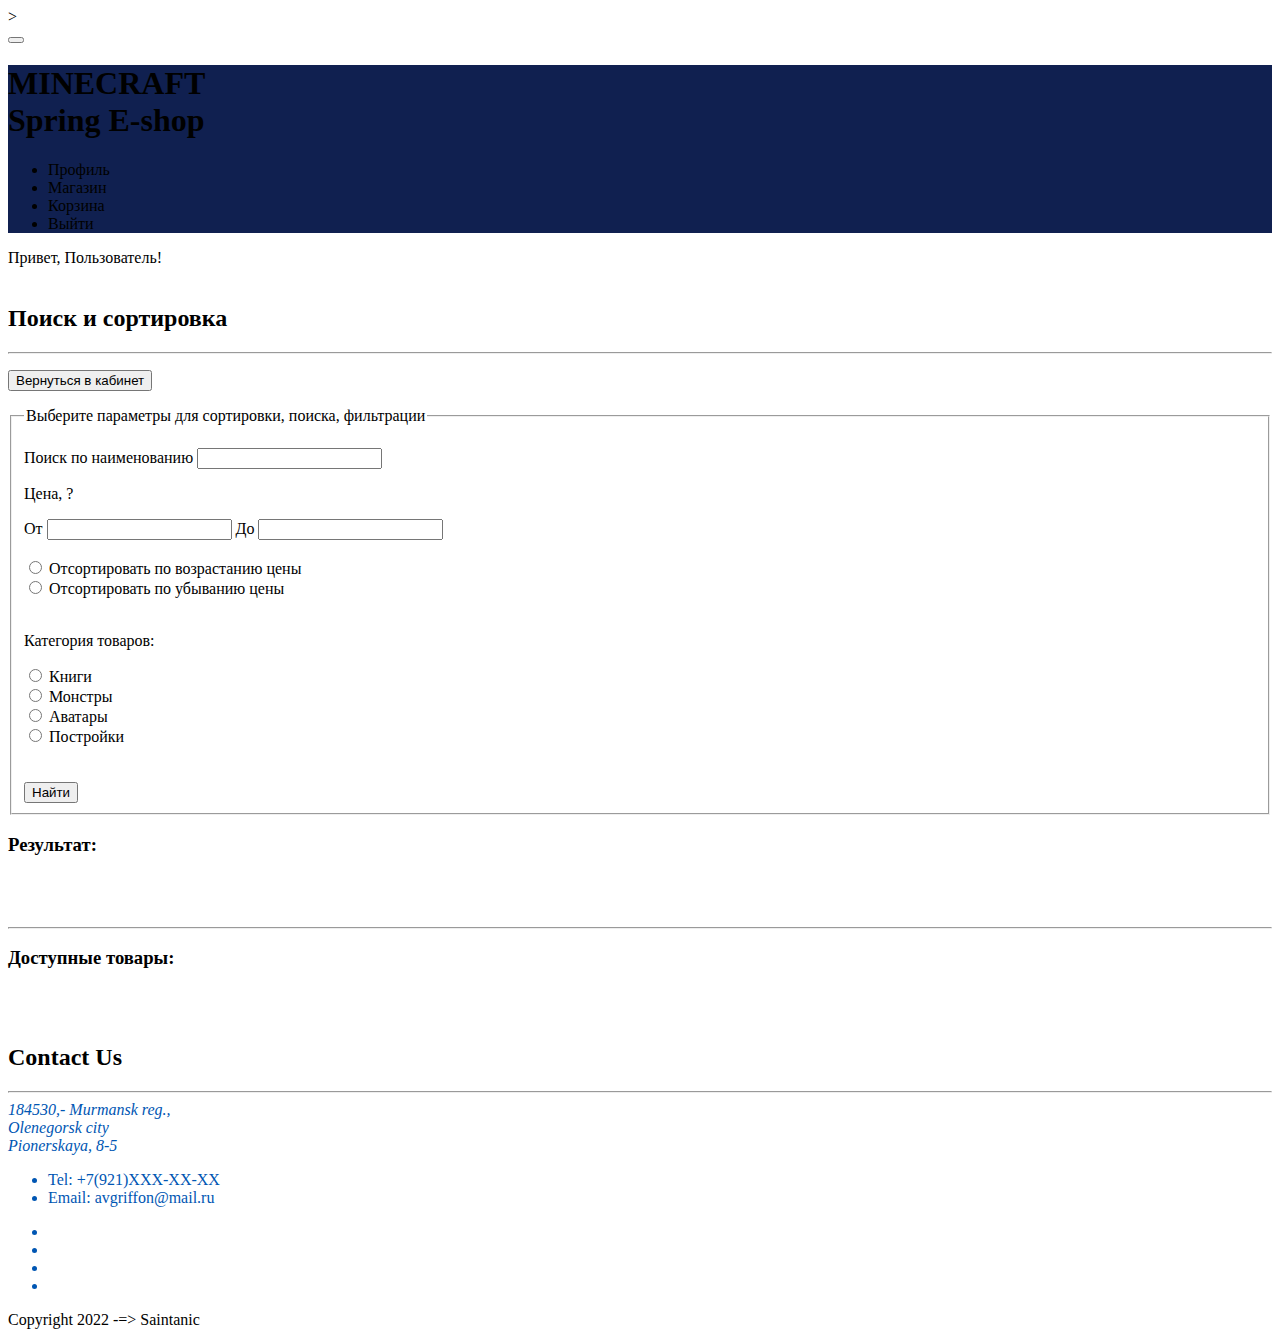
<file: SpringEshop/src/main/resources/templates/product/product.html>
<!DOCTYPE html>
<html lang="en" xmlns:th="http://www.thymeleaf.org" xmlns="http://www.w3.org/1999/html">
<head>
    <meta charset="UTF-8">
    <meta name="viewport" content="width=device-width, initial-scale=1.0">
    <title>Поиск</title>>
    <link th:href="@{/css/all.min.css}" rel="stylesheet">                              <!-- https://fontawesome.com/-->
    <link th:href="@{/css/magnific-popup.css}" type="text/css" rel="stylesheet">       <!-- https://dimsemenov.com/plugins/magnific-popup/ -->
    <link th:href="@{/img/bootstrap.min.css}" type="text/css" rel="stylesheet">        <!-- https://getbootstrap.com/ -->
    <link th:href="@{/slick/slick.min.css}" type="text/css" rel="stylesheet">          <!-- https://kenwheeler.github.io/slick/ -->
    <link th:href="@{/slick/slick-theme.css}" type="text/css" rel="stylesheet">
    <link th:href="@{/css/templatemo-upright.css}" type="text/css" rel="stylesheet">
</head>
<body>
<div class="container-fluid">
    <div class="row">
        <!-- Leftside bar -->
        <div th:id="tm-sidebar" class="tm-sidebar">
            <nav class="tm-nav">
                <button class="navbar-toggler" type="button" aria-label="Toggle navigation">
                    <i class="fas fa-bars"></i></button>
                <div style="background-color: #102050">
                    <div class="tm-brand-box">
                        <h1 class="tm-brand">MINECRAFT<br>Spring E-shop</h1>
                    </div>
                    <ul th:id="tm-main-nav">
                        <li class="nav-item">
                            <div class="triangle-right"></div>
                            <div class="nav-link"><a th:href="@{/admin}">Профиль</a></div>
                        </li>
                        <li class="nav-item">
                            <div class="triangle-right"></div>
                            <div class="nav-link"><a th:href="@{/products}">Магазин</a></div>
                        </li>
                        <li class="nav-item">
                            <div class="triangle-right"></div>
                            <div class="nav-link"><a th:href="@{/cart}">Корзина</a></div>
                        </li>
                        <li class="nav-item">
                            <div class="triangle-right"></div>
                            <div class="nav-link"><a th:href="@{/logout}">Выйти</a></div>
                        </li>
                    </ul>
                </div>
                <footer class="mb-3 tm-mt-200">
                    Привет, Пользователь! <br> &nbsp;
                </footer>
            </nav>
        </div>

        <div class="tm-main">
            <!-- Home section -->
            <div class="tm-section-wrap">
                <div class="tm-parallax" data-parallax="scroll" data-image-src="/img/img-01.jpg"></div>
                <section id="home" class="tm-section">
                    <h2 class="tm-text-primary">Поиск и сортировка</h2>
                    <hr class="mb-5">
                    <div class="row">
                        <div class="col-lg-6 tm-col-home mb-4">
                            <div class="tm-text-container">
                                <div class="tm-text-container"></div>
                            </div>
                        </div>
                        <div class="col-lg-6 tm-col-home mb-4">
                            <div class="tm-text-container">
                                <p> <form method="post" th:action="@{/index}">
                                <input type="submit" value="Вернуться в кабинет"></form> </p>
                                <div></div>
                                <form th:method="POST" th:action="@{/product/search}">
                                    <fieldset>
                                        <legend>Выберите параметры для сортировки, поиска, фильтрации</legend>
                                        <br>
                                        <label for="search">Поиск по наименованию</label>
                                        <input type="search" name="search" th:value="*{value_search}" id="search">
                                        <br><p>Цена, ?</p><label for="ot">От</label>
                                        <input type="text" name="ot" th:value="*{value_price_ot}" id="ot">
                                        <label for="do">До</label>
                                        <input type="text" name="do" th:value="*{value_price_do}" id="do">
                                        <br><br>
                                        <input type="radio" id="ascending_price" name="price" value="sorted_by_ascending_price">
                                        <label for="ascending_price">Отсортировать по возрастанию цены</label>
                                        <br>
                                        <input type="radio" id="descending_price" name="price" value="sorted_by_descending_price">
                                        <label for="descending_price">Отсортировать по убыванию цены</label>
                                        <br><br>
                                        <p>Категория товаров: </p>
                                        <input type="radio" id="Books" name="category" value="Books">
                                        <label for="Books">Книги</label>
                                        <br>
                                        <input type="radio" id="Mobs" name="category" value="Mobs">
                                        <label for="Mobs">Монстры</label>
                                        <br>
                                        <input type="radio" id="Avatars" name="category" value="Avatars">
                                        <label for="Avatars">Аватары</label>
                                        <br>
                                        <input type="radio" id="Buildings" name="category" value="Buildings">
                                        <label for="Buildings">Постройки</label>
                                        <br><br><br>
                                        <input type="submit" value="Найти">
                                    </fieldset>
                                </form>
                                <h3>Результат: </h3>
                                <div th:each="product : ${search_product}">
                                    <img th:src="'/img/' + ${product.imageList[0].getFileName()}" width="300px">
                                    <br><br>
                                    <a th:href="@{/product/info/{id}(id=${product.getId()})}" th:text="${product.getTitle()}"></a>
                                    <p th:text="'Цена: ' + ${product.getPrice()}"></p>
                                </div>
                                <hr>
                                <h3>Доступные товары: </h3>
                                <div th:each="product : ${products}">
                                    <img th:src="'/img/' + ${product.imageList[0].getFileName()}" width="300px">
                                    <br><br>
                                    <a th:href="@{/product/info/{id}(id=${product.getId()})}" th:text="${product.getTitle()}" id="title"></a>
                                    <p th:text="'Цена: ' + ${product.getPrice()}"></p>
                                </div>
                                <div class="text-right"></div>
                            </div>
                        </div>
                    </div>
                </section>
            </div>

            <!-- Contact section -->
            <div class="tm-section-wrap">
                <div class="tm-parallax" data-parallax="scroll" data-image-src="/img/img-02.jpg"></div>
                <div th:id="contact" class="tm-section">
                    <h2 class="tm-text-primary">Contact Us</h2>
                    <hr class="mb-5">
                    <div class="row" style="color: #0056b3">
                        <div class="col-xl-6 tm-contact-col-l mb-4"></div>
                        <div class="col-xl-6 tm-contact-col-r">
                            <!-- Map -->
                            <div class="mapouter mb-4">
                                <div class="gmap_canvas"></div>
                            </div>
                            <!-- Address -->
                            <address class="mb-4">
                                184530,- Murmansk reg.,<br>Olenegorsk city<br>Pionerskaya, 8-5
                            </address>
                            <!-- Links -->
                            <ul class="tm-contact-links mb-4">
                                <li class="mb-2">
                                    <a th:href="@{tel:8921XXXXXXX}">
                                        <i class="fas fa-phone mr-2 tm-contact-link-icon"></i>
                                        Tel: +7(921)XXX-XX-XX
                                    </a>
                                </li>
                                <li>
                                    <a th:href="@{mailto:mail.ru}">
                                        <i class="fas fa-at mr-2 tm-contact-link-icon"></i>
                                        Email: avgriffon@mail.ru
                                    </a>
                                </li>
                            </ul>
                            <ul class="tm-contact-social">
                                <li><a th:href="@{www.fb.com/templatemo}" class="tm-social-link"><i class="fab fa-facebook"></i></a></li>
                                <li><a th:href="@{www.twitter.com}" class="tm-social-link"><i class="fab fa-twitter"></i></a></li>
                                <li><a th:href="@{www.instagram.com}" class="tm-social-link"><i class="fab fa-instagram"></i></a></li>
                                <li><a th:href="@{www.youtube.com}" class="tm-social-link"><i class="fab fa-youtube"></i></a></li>
                            </ul>
                        </div>
                    </div>
                </div>
            </div>

            <div class="tm-section-wrap tm-copyright row">
                <div class="col-12">
                    <div class="text-right"> Copyright 2022 -=> Saintanic </div>
                </div>
            </div>
        </div> <!-- main -->
    </div>
</div>
<script th:src="@{/js/jquery-3.4.1.min.js}"></script>          <!-- https://jquery.com/ -->
<script th:src="@{/js/jquery.singlePageNav.min.js}"></script>  <!-- https://github.com/ChrisWojcik/single-page-nav -->
<script th:src="@{/js/parallax/parallax.min.js}"></script>     <!-- https://pixelcog.github.io/parallax.js/ -->
<script th:src="@{/js/imagesloaded.pkgd.min.js}"></script>     <!-- https://imagesloaded.desandro.com/ -->
<script th:src="@{/js/isotope.pkgd.min.js}"></script>          <!-- https://isotope.metafizzy.co/ -->
<script th:src="@{/js/jquery.magnific-popup.min.js}"></script> <!-- https://dimsemenov.com/plugins/magnific-popup/ -->
<script th:src="@{/slick/slick.min.js}"></script>              <!-- https://kenwheeler.github.io/slick/ -->
<script th:src="@{/js/templatemo-script.js}"></script>
</body>
</html>
</file>
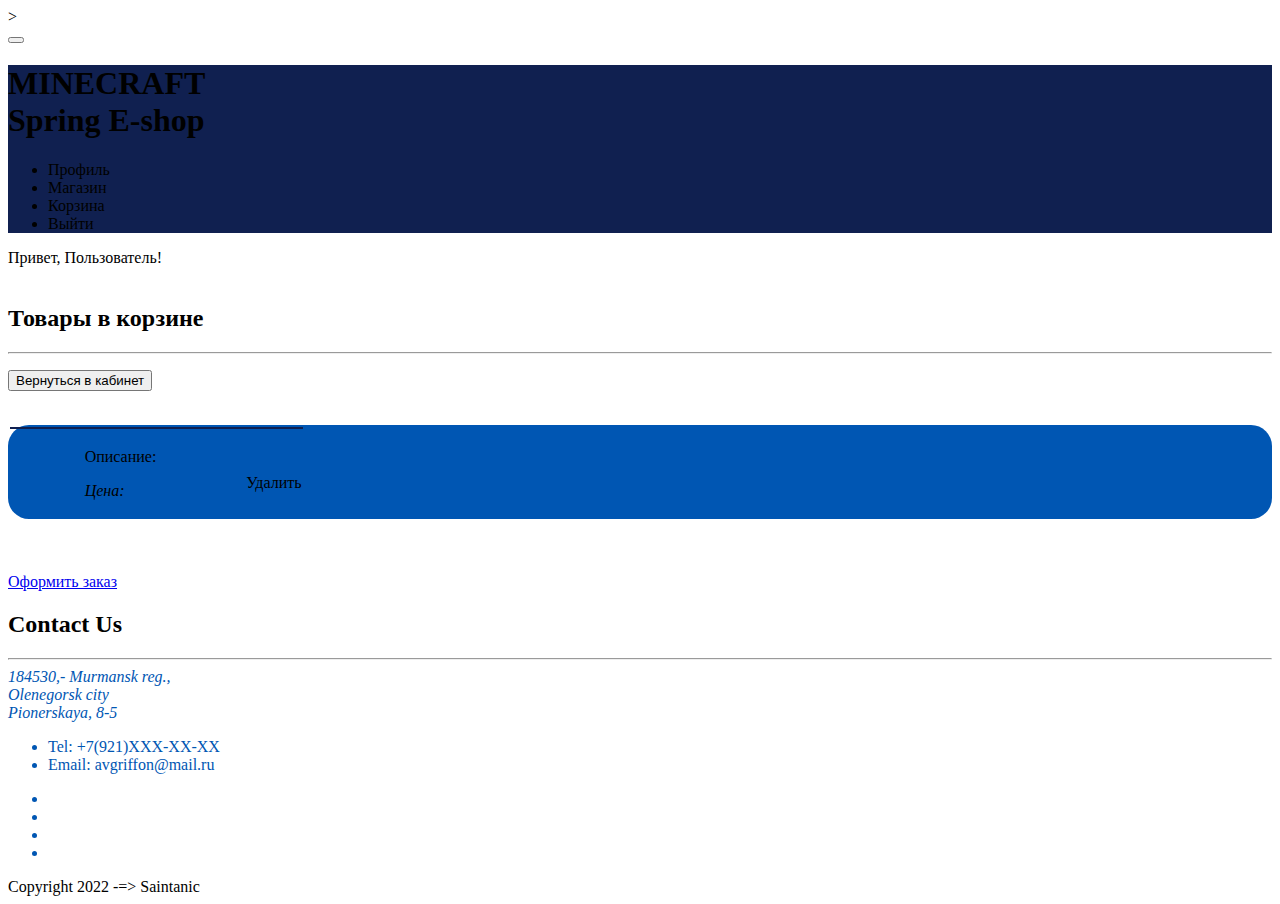
<file: SpringEshop/src/main/resources/templates/user/cart.html>
<!DOCTYPE html>
<html lang="en" xmlns:th="http://www.thymeleaf.org" xmlns="http://www.w3.org/1999/html">
<head>
    <meta charset="UTF-8">
    <meta name="viewport" content="width=device-width, initial-scale=1.0">
    <title>Корзина</title>>
    <link th:href="@{/css/all.min.css}" rel="stylesheet">                              <!-- https://fontawesome.com/-->
    <link th:href="@{/css/magnific-popup.css}" type="text/css" rel="stylesheet">       <!-- https://dimsemenov.com/plugins/magnific-popup/ -->
    <link th:href="@{/img/bootstrap.min.css}" type="text/css" rel="stylesheet">        <!-- https://getbootstrap.com/ -->
    <link th:href="@{/slick/slick.min.css}" type="text/css" rel="stylesheet">          <!-- https://kenwheeler.github.io/slick/ -->
    <link th:href="@{/slick/slick-theme.css}" type="text/css" rel="stylesheet">
    <link th:href="@{/css/templatemo-upright.css}" type="text/css" rel="stylesheet">
</head>
<body>
<div class="container-fluid">
    <div class="row">
        <!-- Leftside bar -->
        <div th:id="tm-sidebar" class="tm-sidebar">
            <nav class="tm-nav">
                <button class="navbar-toggler" type="button" aria-label="Toggle navigation">
                    <i class="fas fa-bars"></i></button>
                <div style="background-color: #102050">
                    <div class="tm-brand-box">
                        <h1 class="tm-brand">MINECRAFT<br>Spring E-shop</h1>
                    </div>
                    <ul th:id="tm-main-nav">
                        <li class="nav-item">
                            <div class="triangle-right"></div>
                            <div class="nav-link"><a th:href="@{/admin}">Профиль</a></div>
                        </li>
                        <li class="nav-item">
                            <div class="triangle-right"></div>
                            <div class="nav-link"><a th:href="@{/products}">Магазин</a></div>
                        </li>
                        <li class="nav-item">
                            <div class="triangle-right"></div>
                            <div class="nav-link"><a th:href="@{/cart}">Корзина</a></div>
                        </li>
                        <li class="nav-item">
                            <div class="triangle-right"></div>
                            <div class="nav-link"><a th:href="@{/logout}">Выйти</a></div>
                        </li>
                    </ul>
                </div>
                <footer class="mb-3 tm-mt-200">
                    Привет, Пользователь! <br> &nbsp;
                </footer>
            </nav>
        </div>

        <div class="tm-main">
            <!-- Home section -->
            <div class="tm-section-wrap">
                <div class="tm-parallax" data-parallax="scroll" data-image-src="/img/img-01.jpg"></div>
                <section id="home" class="tm-section">
                    <h2 class="tm-text-primary">Товары в корзине</h2>
                    <hr class="mb-5">
                    <div class="row">
                        <div class="col-lg-6 tm-col-home mb-4">
                            <div class="tm-text-container">
                                <div class="tm-text-container"></div>
                            </div>
                        </div>
                        <div class="col-lg-6 tm-col-home mb-4">
                            <div class="tm-text-container">
                                <p> <form method="post" th:action="@{/index}">
                                <input type="submit" value="Вернуться в кабинет"></form> </p>
                                <div th:each="product : ${cart_product}"><br>
                                <div style="background-color: #0056b3; border-radius: 21px; margin-outside: 20px">
                                    <table style="border: none">
                                        <thead>
                                        <tr style="background-color: #102050"><th colspan="4">
                                            <a th:href="@{/product/info/{id}(id=${product.getId()})}" th:text="${product.getTitle()}"></a></th></tr>
                                        </thead>
                                        <tbody>
                                        <tr>
                                            <td style="width: 25%; text-align: center">
                                                <img th:src="'/img/' + ${product.imageList[0].getFileName()}" width="50%"/>
                                            </td>
                                            <td style="width: 50%">
                                                <p>Описание: <i th:text="${product.getDescription()}"/></p>
                                                <p>Цена: <b th:text="${product.getPrice()}"/></p>
                                            </td>
                                            <td>
                                                <p>&nbsp;</p>
                                            </td>
                                            <td style="width: 20%"><br>
                                                <a th:href="@{/cart/delete/{id}(id=${product.getId()})}">Удалить</a>
                                            </td>
                                        </tr>
                                        </tbody>
                                    </table>
                                </div>
                                </div>
                                <div class="text-right">
                                    <h3 th:text="'Итоговая цена: ' + ${price}"></h3><br><br>
                                    <a href="/order/create">Оформить заказ</a>
                                </div>
                            </div>
                        </div>
                    </div>
                </section>
            </div>

            <!-- Contact section -->
            <div class="tm-section-wrap">
                <div class="tm-parallax" data-parallax="scroll" data-image-src="/img/img-04.jpg"></div>
                <div th:id="contact" class="tm-section">
                    <h2 class="tm-text-primary">Contact Us</h2>
                    <hr class="mb-5">
                    <div class="row" style="color: #0056b3">
                        <div class="col-xl-6 tm-contact-col-l mb-4"></div>
                        <div class="col-xl-6 tm-contact-col-r">
                            <!-- Map -->
                            <div class="mapouter mb-4">
                                <div class="gmap_canvas"></div>
                            </div>
                            <!-- Address -->
                            <address class="mb-4">
                                184530,- Murmansk reg.,<br>Olenegorsk city<br>Pionerskaya, 8-5
                            </address>
                            <!-- Links -->
                            <ul class="tm-contact-links mb-4">
                                <li class="mb-2">
                                    <a th:href="@{tel:8921XXXXXXX}">
                                        <i class="fas fa-phone mr-2 tm-contact-link-icon"></i>
                                        Tel: +7(921)XXX-XX-XX
                                    </a>
                                </li>
                                <li>
                                    <a th:href="@{mailto:mail.ru}">
                                        <i class="fas fa-at mr-2 tm-contact-link-icon"></i>
                                        Email: avgriffon@mail.ru
                                    </a>
                                </li>
                            </ul>
                            <ul class="tm-contact-social">
                                <li><a th:href="@{www.fb.com/templatemo}" class="tm-social-link"><i class="fab fa-facebook"></i></a></li>
                                <li><a th:href="@{www.twitter.com}" class="tm-social-link"><i class="fab fa-twitter"></i></a></li>
                                <li><a th:href="@{www.instagram.com}" class="tm-social-link"><i class="fab fa-instagram"></i></a></li>
                                <li><a th:href="@{www.youtube.com}" class="tm-social-link"><i class="fab fa-youtube"></i></a></li>
                            </ul>
                        </div>
                    </div>
                </div>
            </div>

            <div class="tm-section-wrap tm-copyright row">
                <div class="col-12">
                    <div class="text-right"> Copyright 2022 -=> Saintanic </div>
                </div>
            </div>
        </div> <!-- main -->
    </div>
</div>
<script th:src="@{/js/jquery-3.4.1.min.js}"></script>          <!-- https://jquery.com/ -->
<script th:src="@{/js/jquery.singlePageNav.min.js}"></script>  <!-- https://github.com/ChrisWojcik/single-page-nav -->
<script th:src="@{/js/parallax/parallax.min.js}"></script>     <!-- https://pixelcog.github.io/parallax.js/ -->
<script th:src="@{/js/imagesloaded.pkgd.min.js}"></script>     <!-- https://imagesloaded.desandro.com/ -->
<script th:src="@{/js/isotope.pkgd.min.js}"></script>          <!-- https://isotope.metafizzy.co/ -->
<script th:src="@{/js/jquery.magnific-popup.min.js}"></script> <!-- https://dimsemenov.com/plugins/magnific-popup/ -->
<script th:src="@{/slick/slick.min.js}"></script>              <!-- https://kenwheeler.github.io/slick/ -->
<script th:src="@{/js/templatemo-script.js}"></script>
</body>
</html>
</file>
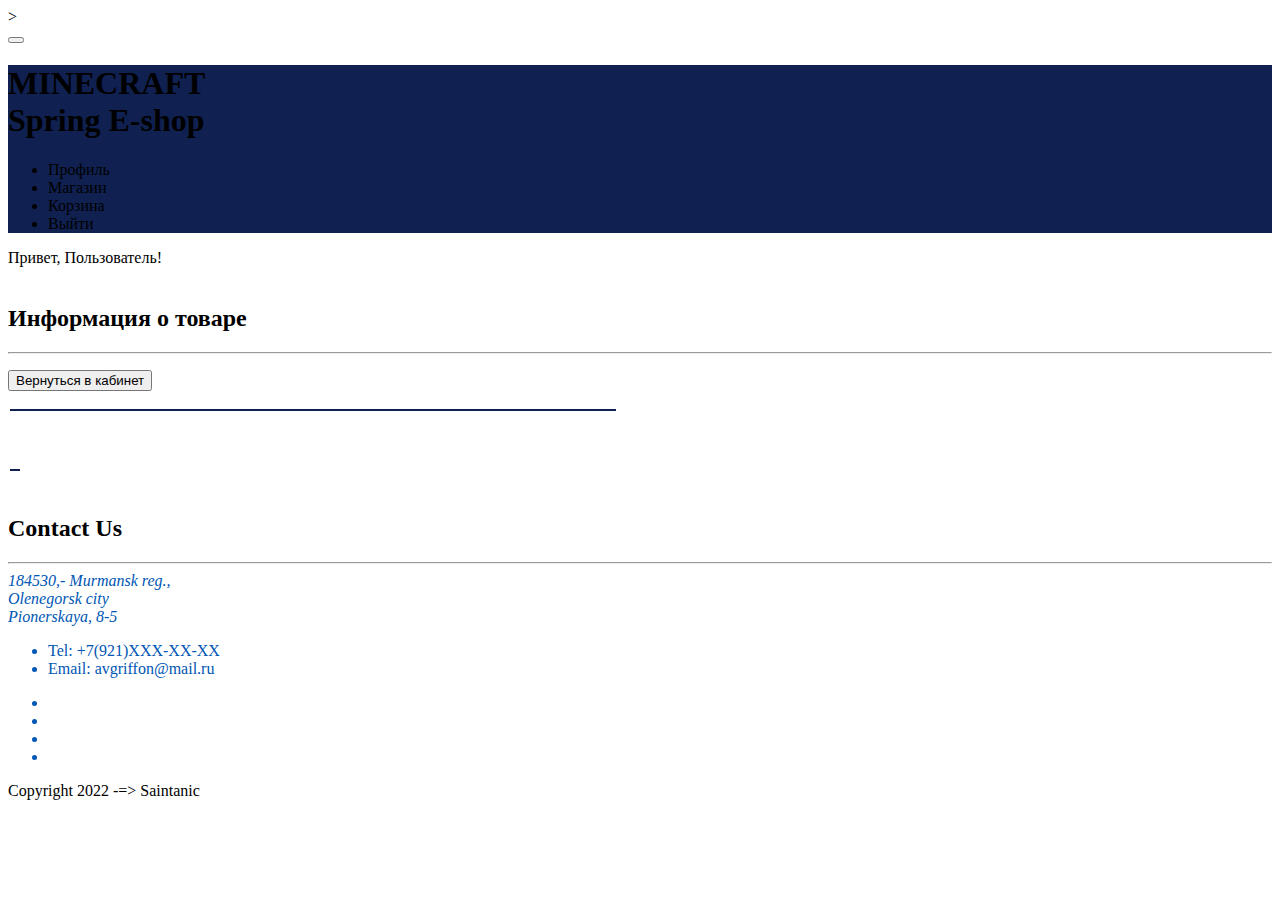
<file: SpringEshop/src/main/resources/templates/user/infoProduct.html>
<!DOCTYPE html>
<html lang="en" xmlns:th="http://www.thymeleaf.org" xmlns="http://www.w3.org/1999/html">
<head>
    <meta charset="UTF-8">
    <meta name="viewport" content="width=device-width, initial-scale=1.0">
    <title>Инфо о товаре</title>>
    <link th:href="@{/css/all.min.css}" rel="stylesheet">                              <!-- https://fontawesome.com/-->
    <link th:href="@{/css/magnific-popup.css}" type="text/css" rel="stylesheet">       <!-- https://dimsemenov.com/plugins/magnific-popup/ -->
    <link th:href="@{/img/bootstrap.min.css}" type="text/css" rel="stylesheet">        <!-- https://getbootstrap.com/ -->
    <link th:href="@{/slick/slick.min.css}" type="text/css" rel="stylesheet">          <!-- https://kenwheeler.github.io/slick/ -->
    <link th:href="@{/slick/slick-theme.css}" type="text/css" rel="stylesheet">
    <link th:href="@{/css/templatemo-upright.css}" type="text/css" rel="stylesheet">
</head>
<body>
<div class="container-fluid">
    <div class="row">
        <!-- Leftside bar -->
        <div th:id="tm-sidebar" class="tm-sidebar">
            <nav class="tm-nav">
                <button class="navbar-toggler" type="button" aria-label="Toggle navigation">
                    <i class="fas fa-bars"></i></button>
                <div style="background-color: #102050">
                    <div class="tm-brand-box">
                        <h1 class="tm-brand">MINECRAFT<br>Spring E-shop</h1>
                    </div>
                    <ul th:id="tm-main-nav">
                        <li class="nav-item">
                            <div class="triangle-right"></div>
                            <div class="nav-link"><a th:href="@{/admin}">Профиль</a></div>
                        </li>
                        <li class="nav-item">
                            <div class="triangle-right"></div>
                            <div class="nav-link"><a th:href="@{/products}">Магазин</a></div>
                        </li>
                        <li class="nav-item">
                            <div class="triangle-right"></div>
                            <div class="nav-link"><a th:href="@{/cart}">Корзина</a></div>
                        </li>
                        <li class="nav-item">
                            <div class="triangle-right"></div>
                            <div class="nav-link"><a th:href="@{/logout}">Выйти</a></div>
                        </li>
                    </ul>
                </div>
                <footer class="mb-3 tm-mt-200">
                    Привет, Пользователь! <br> &nbsp;
                </footer>
            </nav>
        </div>

        <div class="tm-main">
            <!-- Home section -->
            <div class="tm-section-wrap">
                <div class="tm-parallax" data-parallax="scroll" data-image-src="/img/img-01.jpg"></div>
                <section id="home" class="tm-section">
                    <h2 class="tm-text-primary">Информация о товаре</h2>
                    <hr class="mb-5">
                    <div class="row">
                        <div class="col-lg-6 tm-col-home mb-4">
                            <div class="tm-text-container">
                                <div class="tm-text-container"></div>
                            </div>
                        </div>
                        <div class="col-lg-6 tm-col-home mb-4">
                            <div class="tm-text-container">
                                <p> <form method="post" th:action="@{/index}">
                                <input type="submit" value="Вернуться в кабинет"></form> </p>
                                <div></div>
                                <table style="border: none">
                                    <thead>
                                    <tr style="background-color: #102050">
                                        <th colspan="4"> </th></tr>
                                    </thead>
                                    <tbody>
                                    <tr>
                                        <td style="width: 1%"> &nbsp; </td>
                                        <td style="width: 29%">
                                            <p th:text="'Наименование:'"></p>
                                            <p th:text="'Описание:'"></p><br>
                                            <p th:text="'Цена:'"></p>
                                            <p th:text="'Склад:'"></p>
                                            <p th:text="'Продавец:'"></p>
                                            <p th:text="'Категория:'"></p>
                                        </td>
                                        <td style="width: 2%"> &nbsp; </td>
                                        <td style="width: 68%">
                                            <p th:text="'' + ${product.getTitle()}"></p>
                                            <p th:text="'' + ${product.getDescription()}"></p>
                                            <p th:text="'' + ${product.getPrice()}"></p>
                                            <p th:text="'' + ${product.getWarehouse()}"></p>
                                            <p th:text="'' + ${product.getSeller()}"></p>
                                            <p th:text="'' + ${product.getCategory().getName()}"></p>
                                        </td>
                                    </tr>
                                    </tbody>
                                </table>
                                <table style="border: none">
                                    <thead>
                                    <tr style="background-color: #102050">
                                        <th colspan="5"> </th></tr>
                                    </thead>
                                    <tbody>
                                    <tr><div th:each="img : ${product.getImageList()}">
                                        <td style="width: 20%"><img th:src="'/img/' + ${img.getFileName()}" width="98%"></td>
                                    </div></tr>
                                    </tbody>
                                </table>
                                <div class="text-right"></div>
                            </div>
                        </div>
                    </div>
                </section>
            </div>

            <!-- Contact section -->
            <div class="tm-section-wrap">
                <div class="tm-parallax" data-parallax="scroll" data-image-src="/img/img-02.jpg"></div>
                <div th:id="contact" class="tm-section">
                    <h2 class="tm-text-primary">Contact Us</h2>
                    <hr class="mb-5">
                    <div class="row" style="color: #0056b3">
                        <div class="col-xl-6 tm-contact-col-l mb-4"></div>
                        <div class="col-xl-6 tm-contact-col-r">
                            <!-- Map -->
                            <div class="mapouter mb-4">
                                <div class="gmap_canvas"></div>
                            </div>
                            <!-- Address -->
                            <address class="mb-4">
                                184530,- Murmansk reg.,<br>Olenegorsk city<br>Pionerskaya, 8-5
                            </address>
                            <!-- Links -->
                            <ul class="tm-contact-links mb-4">
                                <li class="mb-2">
                                    <a th:href="@{tel:8921XXXXXXX}">
                                        <i class="fas fa-phone mr-2 tm-contact-link-icon"></i>
                                        Tel: +7(921)XXX-XX-XX
                                    </a>
                                </li>
                                <li>
                                    <a th:href="@{mailto:mail.ru}">
                                        <i class="fas fa-at mr-2 tm-contact-link-icon"></i>
                                        Email: avgriffon@mail.ru
                                    </a>
                                </li>
                            </ul>
                            <ul class="tm-contact-social">
                                <li><a th:href="@{www.fb.com/templatemo}" class="tm-social-link"><i class="fab fa-facebook"></i></a></li>
                                <li><a th:href="@{www.twitter.com}" class="tm-social-link"><i class="fab fa-twitter"></i></a></li>
                                <li><a th:href="@{www.instagram.com}" class="tm-social-link"><i class="fab fa-instagram"></i></a></li>
                                <li><a th:href="@{www.youtube.com}" class="tm-social-link"><i class="fab fa-youtube"></i></a></li>
                            </ul>
                        </div>
                    </div>
                </div>
            </div>

            <div class="tm-section-wrap tm-copyright row">
                <div class="col-12">
                    <div class="text-right"> Copyright 2022 -=> Saintanic </div>
                </div>
            </div>
        </div> <!-- main -->
    </div>
</div>
<script th:src="@{/js/jquery-3.4.1.min.js}"></script>          <!-- https://jquery.com/ -->
<script th:src="@{/js/jquery.singlePageNav.min.js}"></script>  <!-- https://github.com/ChrisWojcik/single-page-nav -->
<script th:src="@{/js/parallax/parallax.min.js}"></script>     <!-- https://pixelcog.github.io/parallax.js/ -->
<script th:src="@{/js/imagesloaded.pkgd.min.js}"></script>     <!-- https://imagesloaded.desandro.com/ -->
<script th:src="@{/js/isotope.pkgd.min.js}"></script>          <!-- https://isotope.metafizzy.co/ -->
<script th:src="@{/js/jquery.magnific-popup.min.js}"></script> <!-- https://dimsemenov.com/plugins/magnific-popup/ -->
<script th:src="@{/slick/slick.min.js}"></script>              <!-- https://kenwheeler.github.io/slick/ -->
<script th:src="@{/js/templatemo-script.js}"></script>
</body>
</html>
</file>
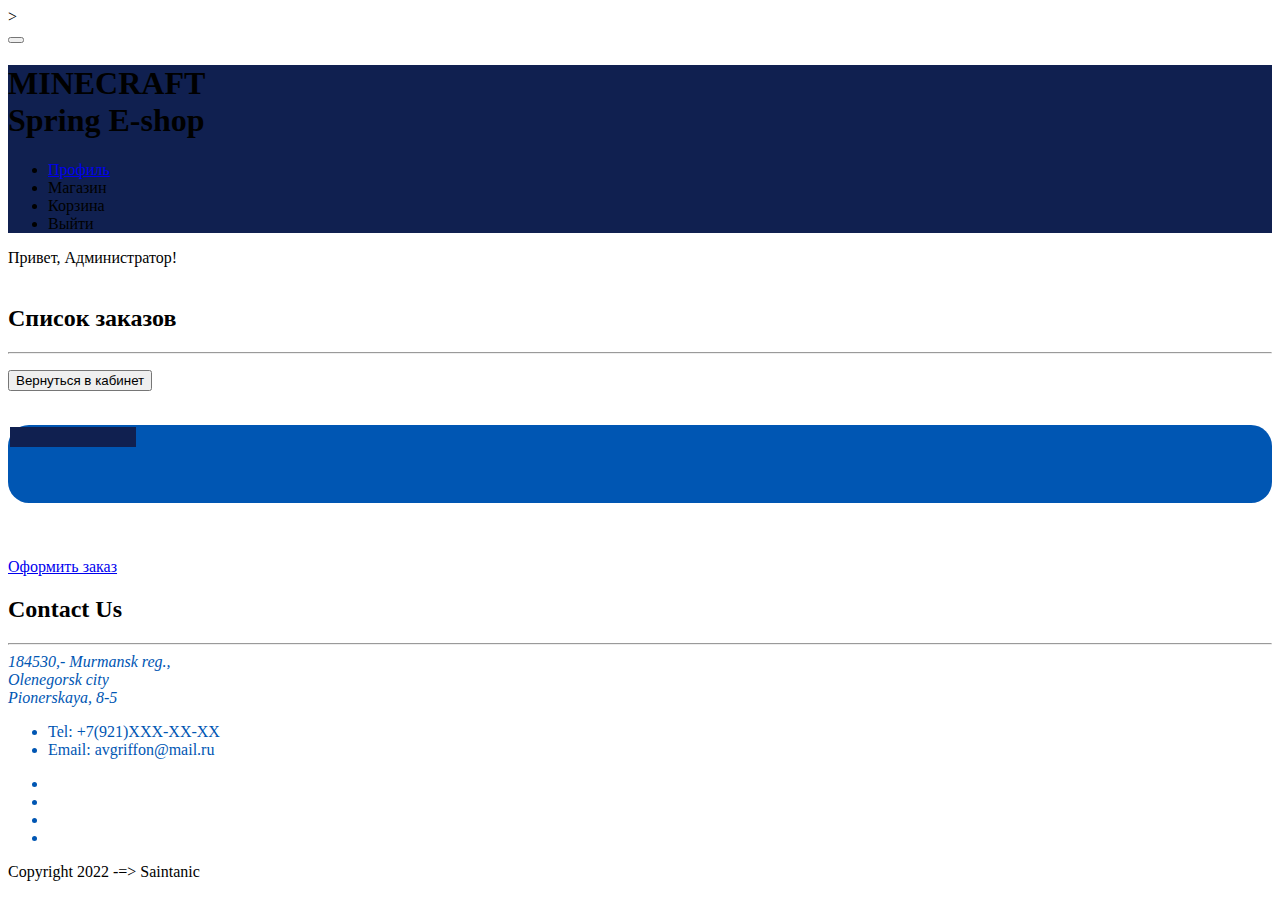
<file: SpringEshop/src/main/resources/templates/user/orders.html>
<!DOCTYPE html>
<html lang="en" xmlns:th="http://www.thymeleaf.org" xmlns="http://www.w3.org/1999/html">
<head>
    <meta charset="UTF-8">
    <meta name="viewport" content="width=device-width, initial-scale=1.0">
    <title>Заказы</title>>
    <link th:href="@{/css/all.min.css}" rel="stylesheet">                              <!-- https://fontawesome.com/-->
    <link th:href="@{/css/magnific-popup.css}" type="text/css" rel="stylesheet">       <!-- https://dimsemenov.com/plugins/magnific-popup/ -->
    <link th:href="@{/img/bootstrap.min.css}" type="text/css" rel="stylesheet">        <!-- https://getbootstrap.com/ -->
    <link th:href="@{/slick/slick.min.css}" type="text/css" rel="stylesheet">          <!-- https://kenwheeler.github.io/slick/ -->
    <link th:href="@{/slick/slick-theme.css}" type="text/css" rel="stylesheet">
    <link th:href="@{/css/templatemo-upright.css}" type="text/css" rel="stylesheet">
</head>
<body>
<div class="container-fluid">
    <div class="row">
        <!-- Leftside bar -->
        <div th:id="tm-sidebar" class="tm-sidebar">
            <nav class="tm-nav">
                <button class="navbar-toggler" type="button" aria-label="Toggle navigation">
                    <i class="fas fa-bars"></i></button>
                <div style="background-color: #102050">
                    <div class="tm-brand-box">
                        <h1 class="tm-brand">MINECRAFT<br>Spring E-shop</h1>
                    </div>
                    <ul th:id="tm-main-nav">
                        <li class="nav-item">
                            <div class="triangle-right"></div>
                            <div class="nav-link"><a href="#home" th:href="@{/templates/admin}">Профиль</a></div>
                        </li>
                        <li class="nav-item">
                            <div class="triangle-right"></div>
                            <div class="nav-link"><a th:href="@{/templates/product}">Магазин</a></div>
                        </li>
                        <li class="nav-item">
                            <div class="triangle-right"></div>
                            <div class="nav-link"><a th:href="@{/cart}">Корзина</a></div>
                        </li>
                        <li class="nav-item">
                            <div class="triangle-right"></div>
                            <div class="nav-link"><a th:href="@{/logout}">Выйти</a></div>
                        </li>
                    </ul>
                </div>
                <footer class="mb-3 tm-mt-200">
                    Привет, Администратор! <br> &nbsp;
                </footer>
            </nav>
        </div>

        <div class="tm-main">
            <!-- Home section -->
            <div class="tm-section-wrap">
                <div class="tm-parallax" data-parallax="scroll" data-image-src="/img/img-01.jpg"></div>
                <section id="home" class="tm-section">
                    <h2 class="tm-text-primary">Список заказов</h2>
                    <hr class="mb-5">
                    <div class="row">
                        <div class="col-lg-6 tm-col-home mb-4">
                            <div class="tm-text-container">
                                <div class="tm-text-container"></div>
                            </div>
                        </div>
                        <div class="col-lg-6 tm-col-home mb-4">
                            <div class="tm-text-container">
                                <p> <form method="post" th:action="@{/index}">
                                <input type="submit" value="Вернуться в кабинет"></form> </p>
                                <div th:each="order : ${orders}"><br>
                                    <div style="background-color: #0056b3; border-radius: 21px; margin-outside: 20px">
                                        <table style="border: none">
                                            <thead>
                                            <tr style="background-color: #102050"><th colspan="4">
                                                <h3 th:text="'Заказ № ' + ${order.getNumber()}"></h3></th></tr>
                                            </thead>
                                            <tbody>
                                            <tr>
                                                <td style="width: 25%; text-align: center">
                                                    <img th:src="'/img/' + ${order.getProduct().imageList[0].getFileName()}" width="50%"/>
                                                </td>
                                                <td style="width: 50%">
                                                    <p th:text="'Наименование: ' + ${order.getProduct().getTitle()}"></p>
                                                    <p th:text="'Дата заказа: ' + ${#temporals.format(order.getDateTime(), 'dd-MM-yyyy')}"></p>
                                                </td>
                                                <td>
                                                    <p>&nbsp;</p>
                                                </td>
                                                <td style="width: 20%"><br>
                                                    <p th:text="'Количество: ' + ${order.getCount()}"></p>
                                                    <p th:text="'Цена: ' + ${order.getPrice()}"></p>
                                                    <p><b th:text="'Статус: ' + ${order.getStatus()}"/></p>
                                                </td>
                                            </tr>
                                            </tbody>
                                        </table>
                                    </div>
                                </div>
                                <div class="text-right">
                                    <h3 th:text="'Итоговая цена: ' + ${price}"></h3><br><br>
                                    <a href="/order/create">Оформить заказ</a>
                                </div>
                            </div>
                        </div>
                    </div>
                </section>
            </div>

            <!-- Contact section -->
            <div class="tm-section-wrap">
                <div class="tm-parallax" data-parallax="scroll" data-image-src="/img/img-02.jpg"></div>
                <div th:id="contact" class="tm-section">
                    <h2 class="tm-text-primary">Contact Us</h2>
                    <hr class="mb-5">
                    <div class="row" style="color: #0056b3">
                        <div class="col-xl-6 tm-contact-col-l mb-4"></div>
                        <div class="col-xl-6 tm-contact-col-r">
                            <!-- Map -->
                            <div class="mapouter mb-4">
                                <div class="gmap_canvas"></div>
                            </div>
                            <!-- Address -->
                            <address class="mb-4">
                                184530,- Murmansk reg.,<br>Olenegorsk city<br>Pionerskaya, 8-5
                            </address>
                            <!-- Links -->
                            <ul class="tm-contact-links mb-4">
                                <li class="mb-2">
                                    <a th:href="@{tel:8921XXXXXXX}">
                                        <i class="fas fa-phone mr-2 tm-contact-link-icon"></i>
                                        Tel: +7(921)XXX-XX-XX
                                    </a>
                                </li>
                                <li>
                                    <a th:href="@{mailto:mail.ru}">
                                        <i class="fas fa-at mr-2 tm-contact-link-icon"></i>
                                        Email: avgriffon@mail.ru
                                    </a>
                                </li>
                            </ul>
                            <ul class="tm-contact-social">
                                <li><a th:href="@{www.fb.com/templatemo}" class="tm-social-link"><i class="fab fa-facebook"></i></a></li>
                                <li><a th:href="@{www.twitter.com}" class="tm-social-link"><i class="fab fa-twitter"></i></a></li>
                                <li><a th:href="@{www.instagram.com}" class="tm-social-link"><i class="fab fa-instagram"></i></a></li>
                                <li><a th:href="@{www.youtube.com}" class="tm-social-link"><i class="fab fa-youtube"></i></a></li>
                            </ul>
                        </div>
                    </div>
                </div>
            </div>

            <div class="tm-section-wrap tm-copyright row">
                <div class="col-12">
                    <div class="text-right"> Copyright 2022 -=> Saintanic </div>
                </div>
            </div>
        </div> <!-- main -->
    </div>
</div>
<script th:src="@{/js/jquery-3.4.1.min.js}"></script>          <!-- https://jquery.com/ -->
<script th:src="@{/js/jquery.singlePageNav.min.js}"></script>  <!-- https://github.com/ChrisWojcik/single-page-nav -->
<script th:src="@{/js/parallax/parallax.min.js}"></script>     <!-- https://pixelcog.github.io/parallax.js/ -->
<script th:src="@{/js/imagesloaded.pkgd.min.js}"></script>     <!-- https://imagesloaded.desandro.com/ -->
<script th:src="@{/js/isotope.pkgd.min.js}"></script>          <!-- https://isotope.metafizzy.co/ -->
<script th:src="@{/js/jquery.magnific-popup.min.js}"></script> <!-- https://dimsemenov.com/plugins/magnific-popup/ -->
<script th:src="@{/slick/slick.min.js}"></script>              <!-- https://kenwheeler.github.io/slick/ -->
<script th:src="@{/js/templatemo-script.js}"></script>
</body>
</html>
</file>
